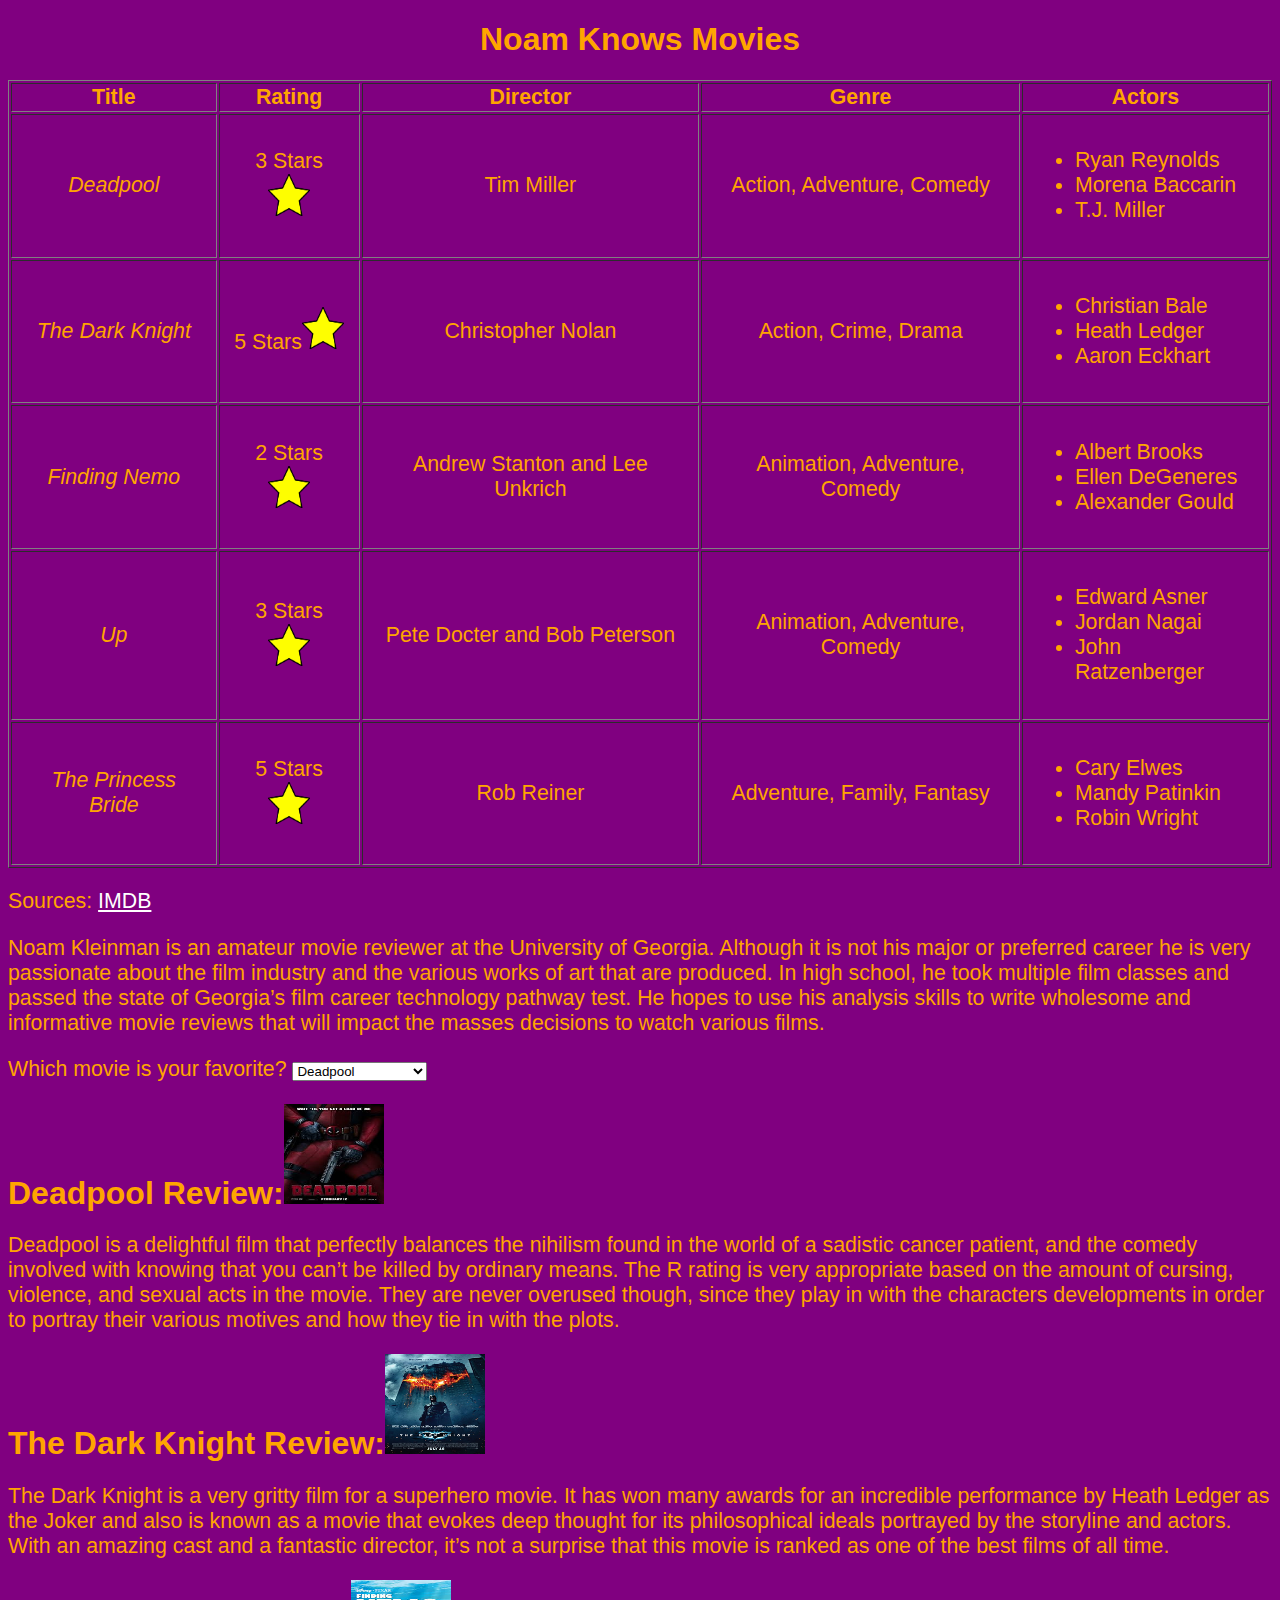
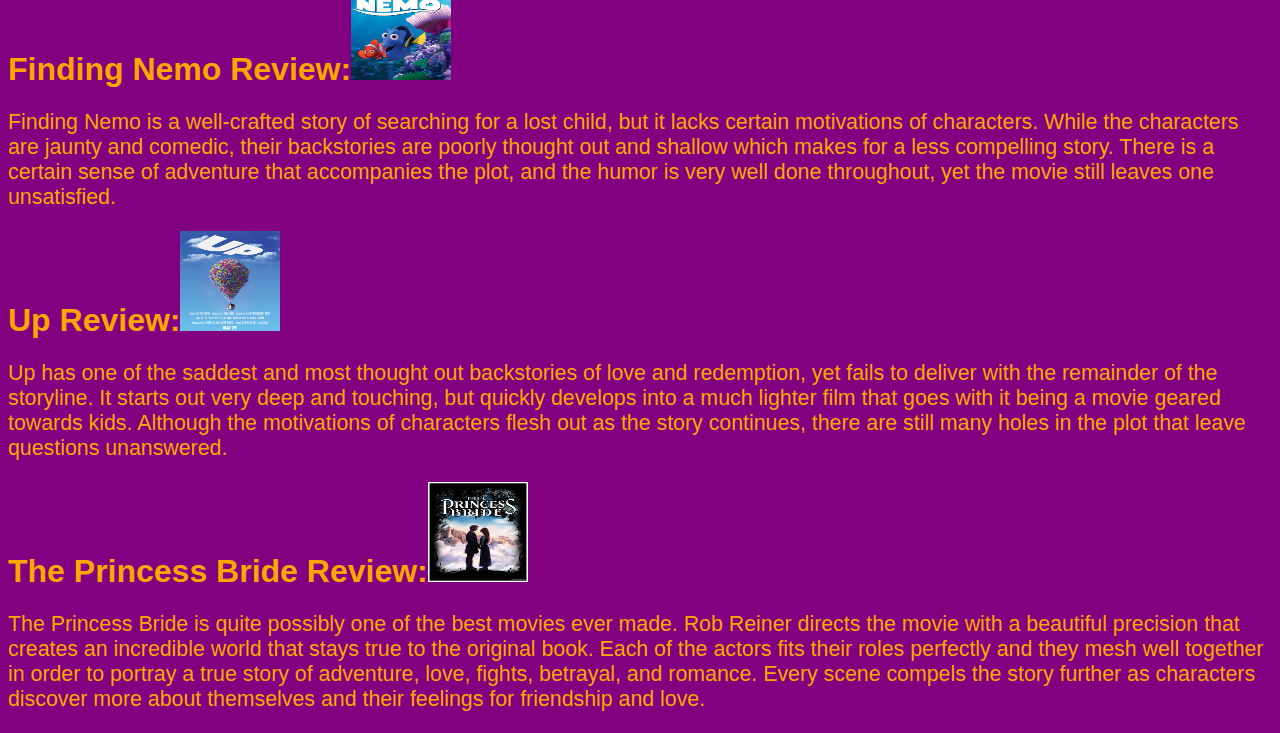
<file: index.html>
<!DOCTYPE HTML PUBLIC "-//W3C//DTD HTML 4.01//EN"
"http://www.w3.org/TR/html4/strict.dtd">
<HTML>
	<HEAD> 
	<META http-equiv="Content-Type" content="text/html; charset=utf-8">
	<Title> Noam's Movie Reviews </title> 
<style type="text/css">
h1 {font-family:Arial;color:orange}
P {font-family:Arial;font-size:16pt;color:orange;wrap}
Body {background-color:purple}
table {font-family:Arial;font-size:16pt;color:orange}
td {padding:12px}
a {color:white}
</style></head>	
<body>
<div style="text-align:center">
<h1> 
Noam Knows Movies </h1>
<table border=1>

<tr>
<th>Title</th><th>Rating</th><th>Director</th><th>Genre</th>
<th>Actors</th>
</tr>
<tr>
<td><div style="font-style:italic">Deadpool</div></td><td>3 Stars <IMG src="star.png" alt="Rating" height="42" width="42"></td><td>Tim Miller</td><td>Action, Adventure, Comedy</td><td><div style="text-align:left"><ul> <li>Ryan Reynolds</li>
<li>Morena Baccarin</li><li>T.J. Miller</li></ul></div> </td>
</tr>
<tr>
<td><div style="font-style:italic">The Dark Knight</div></td><td>5 Stars<Img src="star.png" alt="Rating" height="42" width="42"></td><td>Christopher Nolan</td><td>Action, Crime, Drama</td><td><div style="text-align:left"><ul><li>Christian Bale</li><li>Heath Ledger</li><li>Aaron Eckhart</li></ul></div></td>
</tr> 
<tr>
<td><div style="font-style:italic">Finding Nemo</div></td><td>2 Stars <IMG src="star.png" alt="Rating" height="42" width="42"></td><td>Andrew Stanton and Lee Unkrich</td><td>Animation, Adventure, Comedy</td><td><div style="text-align:left"><ul> <li>Albert Brooks</li>
<li>Ellen DeGeneres</li><li>Alexander Gould</li></ul></div> </td>
</tr>
<tr>
<td><div style="font-style:italic">Up</div></td><td>3 Stars <IMG src="star.png" alt="Rating" height="42" width="42"></td><td>Pete Docter and Bob Peterson</td><td>Animation, Adventure, Comedy</td><td><div style="text-align:left"><ul> <li>Edward Asner</li>
<li>Jordan Nagai</li><li>John Ratzenberger</li></ul></div> </td>
</tr>
<tr>
<td><div style="font-style:italic">The Princess Bride</div></td><td>5 Stars <IMG src="star.png" alt="Rating" height="42" width="42"></td><td>Rob Reiner</td><td>Adventure, Family, Fantasy</td><td><div style="text-align:left"><ul> <li>Cary Elwes</li>
<li>Mandy Patinkin</li><li>Robin Wright</li></ul></div> </td>
</tr>
</table>
</div>
<p> Sources: <A href="IMDB.html"> IMDB</a></P>
<p> Noam Kleinman is an amateur movie reviewer at the University of Georgia. Although it is not his major or preferred career he is very passionate about the film industry and the various works of art that are produced. In high school, he took multiple film classes and passed the state of Georgia’s film career technology pathway test. He hopes to use his analysis skills to write wholesome and informative movie reviews that will impact the masses decisions to watch various films.</p>
<p> Which movie is your favorite? <select>
	<option value="Deadpool">Deadpool</option>
	<option value="The Dark Knight">The Dark Knight</option>
	<option value="Finding Nemo">Finding Nemo</option>
	<option value="Up">Up</option>
	<option value="The Princess Bride">The Princess Bride</option>
</select> </p>
<h1> Deadpool Review:<IMG src="deadpool.jpg" alt="Deadpool" height="100" width="100"></h1><p>Deadpool is a delightful film that perfectly balances the nihilism found in the world of a sadistic cancer patient, and the comedy involved with knowing that you can’t be killed by ordinary means. The R rating is very appropriate based on the amount of cursing, violence, and sexual acts in the movie. They are never overused though, since they play in with the characters developments in order to portray their various motives and how they tie in with the plots.</p>
<h1> The Dark Knight Review:<IMG src="thedarkknight.jpg" alt="The Dark Knight" height="100" width="100"></h1><p>The Dark Knight is a very gritty film for a superhero movie. It has won many awards for an incredible performance by Heath Ledger as the Joker and also is known as a movie that evokes deep thought for its philosophical ideals portrayed by the storyline and actors. With an amazing cast and a fantastic director, it’s not a surprise that this movie is ranked as one of the best films of all time.</p>
<h1> Finding Nemo Review:<IMG src="findingnemo.jpg" alt="Finding Nemo" height="100" width="100"></h1><p>Finding Nemo is a well-crafted story of searching for a lost child, but it lacks certain motivations of characters. While the characters are jaunty and comedic, their backstories are poorly thought out and shallow which makes for a less compelling story. There is a certain sense of adventure that accompanies the plot, and the humor is very well done throughout, yet the movie still leaves one unsatisfied.</p>
<h1> Up Review:<IMG src="up.jpg" alt="Up" height="100" width="100"></h1><p>Up has one of the saddest and most thought out backstories of love and redemption, yet fails to deliver with the remainder of the storyline. It starts out very deep and touching, but quickly develops into a much lighter film that goes with it being a movie geared towards kids. Although the motivations of characters flesh out as the story continues, there are still many holes in the plot that leave questions unanswered.</p>
<h1> The Princess Bride Review:<IMG src="theprincessbride.jpg" alt="The Princess Bride" height="100" width="100"></h1><p>The Princess Bride is quite possibly one of the best movies ever made. Rob Reiner directs the movie with a beautiful precision that creates an incredible world that stays true to the original book. Each of the actors fits their roles perfectly and they mesh well together in order to portray a true story of adventure, love, fights, betrayal, and romance. Every scene compels the story further as characters discover more about themselves and their feelings for friendship and love. </p>
</body></html>
</file>
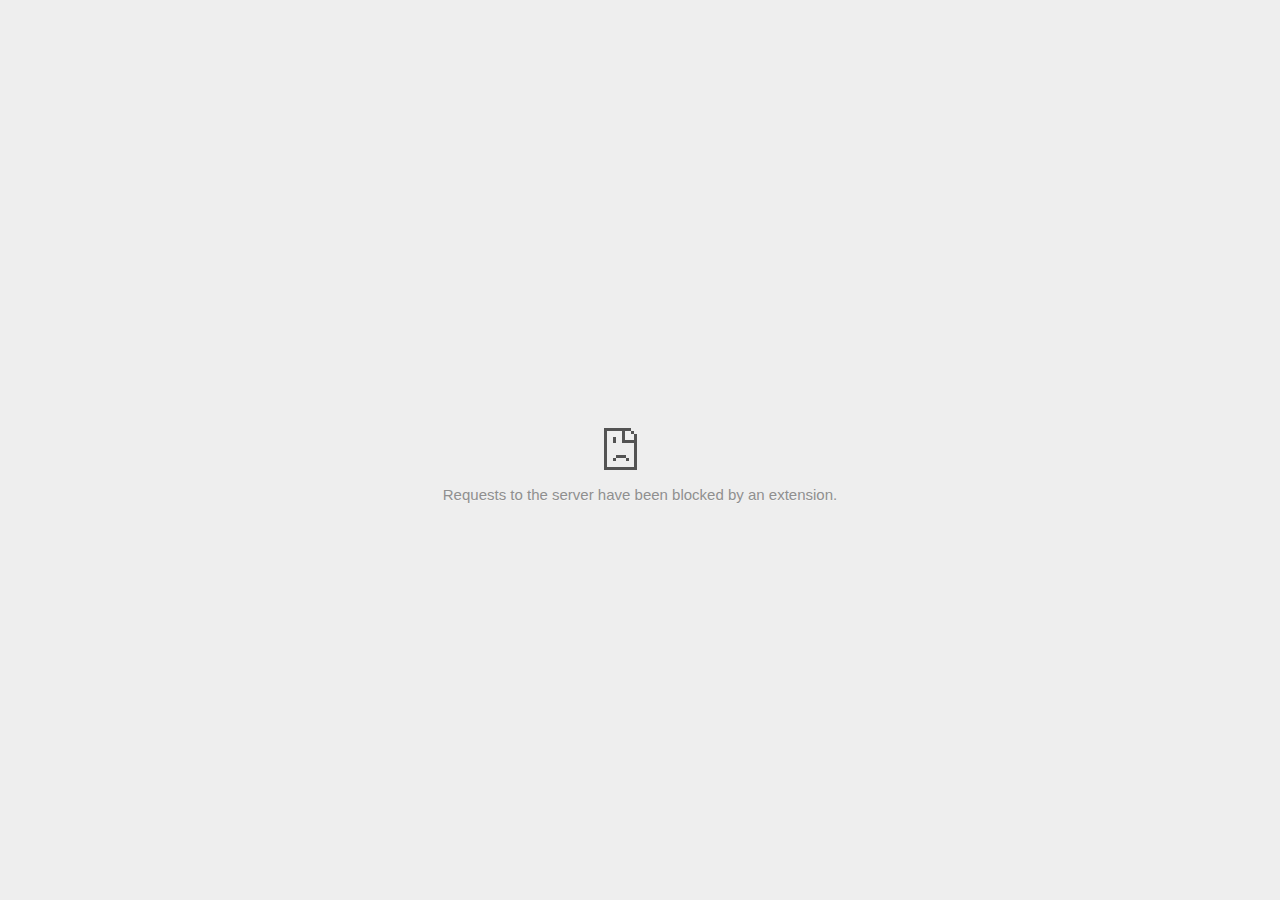
<file: IMDb - Movies, TV and Celebrities - IMDb_files/iu3.html>
<!DOCTYPE html>
<!-- saved from url=(0028)data:text/html,chromewebdata -->
<html dir="ltr" lang="en" subframe="" i18n-processed=""><head><meta http-equiv="Content-Type" content="text/html; charset=UTF-8">
  
  <meta name="viewport" content="width=device-width, initial-scale=1.0,
                                 maximum-scale=1.0, user-scalable=no">
  <title>s.amazon-adsystem.com</title>
  <style>/* Copyright 2017 The Chromium Authors. All rights reserved.
 * Use of this source code is governed by a BSD-style license that can be
 * found in the LICENSE file. */

a {
  color: rgb(88, 88, 88);
}

body {
  background-color: rgb(247, 247, 247);
  color: rgb(100, 100, 100);
}

#details-button {
  background: inherit;
  border: 0;
  float: none;
  margin: 0;
  padding: 10px 0;
  text-transform: uppercase;
}

.hidden {
  display: none;
}

html {
  -webkit-text-size-adjust: 100%;
  font-size: 125%;
}

.icon {
  background-repeat: no-repeat;
  background-size: 100%;
}</style>
  <style>/* Copyright 2014 The Chromium Authors. All rights reserved.
   Use of this source code is governed by a BSD-style license that can be
   found in the LICENSE file. */

button {
  border: 0;
  border-radius: 2px;
  box-sizing: border-box;
  color: #fff;
  cursor: pointer;
  float: right;
  font-size: .875em;
  margin: 0;
  padding: 10px 24px;
  transition: box-shadow 200ms cubic-bezier(0.4, 0, 0.2, 1);
  user-select: none;
}

[dir='rtl'] button {
  float: left;
}

.bad-clock button,
.captive-portal button,
.main-frame-blocked button,
.neterror button,
.offline button,
.ssl button {
  background: rgb(66, 133, 244);
}

button:active {
  background: rgb(50, 102, 213);
  outline: 0;
}

button:hover {
  box-shadow: 0 1px 3px rgba(0, 0, 0, .50);
}

#debugging {
  display: inline;
  overflow: auto;
}

.debugging-content {
  line-height: 1em;
  margin-bottom: 0;
  margin-top: 1em;
}

.debugging-content-fixed-width {
  display: block;
  font-family: monospace;
  font-size: 1.2em;
  margin-top: 0.5em;
}

.debugging-title {
  font-weight: bold;
}

#details {
  color: #696969;
  margin: 0 0 50px;
}

#details p:not(:first-of-type) {
  margin-top: 20px;
}

#details-button:hover {
  box-shadow: inherit;
  text-decoration: underline;
}

.error-code {
  color: #646464;
  font-size: .86667em;
  text-transform: uppercase;
}

#error-debugging-info {
  font-size: 0.8em;
}

h1 {
  color: #333;
  font-size: 1.6em;
  font-weight: normal;
  line-height: 1.25em;
  margin-bottom: 16px;
}

h2 {
  font-size: 1.2em;
  font-weight: normal;
}

.icon {
  height: 72px;
  margin: 0 0 40px;
  width: 72px;
}

input[type=checkbox] {
  opacity: 0;
}

input[type=checkbox]:focus ~ .checkbox {
  outline: -webkit-focus-ring-color auto 5px;
}

.interstitial-wrapper {
  box-sizing: border-box;
  font-size: 1em;
  line-height: 1.6em;
  margin: 14vh auto 0;
  max-width: 600px;
  width: 100%;
}

#main-message > p {
  display: inline;
}

#extended-reporting-opt-in {
  font-size: .875em;
  margin-top: 39px;
}

#extended-reporting-opt-in label {
  position: relative;
  display: flex;
  align-items: flex-start;
}

.nav-wrapper {
  margin-top: 51px;
}

.nav-wrapper::after {
  clear: both;
  content: '';
  display: table;
  width: 100%;
}

.small-link {
  color: #696969;
  font-size: .875em;
}

.checkboxes {
  flex: 0 0 24px;
}

.checkbox {
  background: transparent;
  border: 1px solid white;
  border-radius: 2px;
  display: block;
  height: 14px;
  left: 0;
  position: absolute;
  right: 0;
  top: 3px;
  width: 14px;
}

.checkbox::before {
  background: transparent;
  border: 2px solid white;
  border-right-width: 0;
  border-top-width: 0;
  content: '';
  height: 4px;
  left: 2px;
  opacity: 0;
  position: absolute;
  top: 3px;
  transform: rotate(-45deg);
  width: 9px;
}

input[type=checkbox]:checked ~ .checkbox::before {
  opacity: 1;
}

@media (max-width: 700px) {
  .interstitial-wrapper {
    padding: 0 10%;
  }

  #error-debugging-info {
    overflow: auto;
  }
}

@media (max-height: 600px) {
  .error-code {
    margin-top: 10px;
  }
}

@media (max-width: 420px) {
  button,
  [dir='rtl'] button,
  .small-link {
    float: none;
    font-size: .825em;
    font-weight: 400;
    margin: 0;
    text-transform: uppercase;
    width: 100%;
  }

  #details {
    margin: 20px 0 20px 0;
  }

  #details p:not(:first-of-type) {
    margin-top: 10px;
  }

  #details-button {
    display: block;
    margin-top: 20px;
    text-align: center;
    width: 100%;
  }

  .interstitial-wrapper {
    padding: 0 5%;
  }

  #extended-reporting-opt-in {
    margin-top: 24px;
  }

  .nav-wrapper {
    margin-top: 30px;
  }
}

/**
 * Mobile specific styling.
 * Navigation buttons are anchored to the bottom of the screen.
 * Details message replaces the top content in its own scrollable area.
 */

@media (max-width: 420px) {
  #details-button {
    border: 0;
    margin: 28px 0 0;
  }

  .secondary-button {
    -webkit-margin-end: 0;
    margin-top: 16px;
  }
}

/* Fixed nav. */
@media (min-width: 240px) and (max-width: 420px) and
       (min-height: 401px),
       (min-width: 421px) and (min-height: 240px) and
       (max-height: 560px) {
  body .nav-wrapper {
    background: #f7f7f7;
    bottom: 0;
    box-shadow: 0 -22px 40px rgb(247, 247, 247);
    margin: 0;
    max-width: 736px;
    padding-left: 0px;
    padding-right: 48px;
    position: fixed;
    z-index: 2;
  }

  .interstitial-wrapper {
    max-width: 736px;
  }

  #details,
  #main-content {
    padding-bottom: 40px;
  }

  #details {
    padding-top: 5.5vh;
  }
}

@media (max-width: 420px) and (orientation: portrait),
       (max-height: 560px) {
  body {
    margin: 0 auto;
  }

  button,
  [dir='rtl'] button,
  button.small-link {
    font-family: Roboto-Regular,Helvetica;
    font-size: .933em;
    font-weight: 600;
    margin: 6px 0;
    text-transform: uppercase;
    transform: translatez(0);
  }

  .nav-wrapper {
    box-sizing: border-box;
    padding-bottom: 8px;
    width: 100%;
  }

  .error-code {
    margin-top: 0;
  }

  #details {
    box-sizing: border-box;
    height: auto;
    margin: 0;
    opacity: 1;
    transition: opacity 250ms cubic-bezier(0.4, 0, 0.2, 1);
  }

  #details.hidden,
  #main-content.hidden {
    display: block;
    height: 0;
    opacity: 0;
    overflow: hidden;
    padding-bottom: 0;
    transition: none;
  }

  #details-button {
    padding-bottom: 16px;
    padding-top: 16px;
  }

  h1 {
    font-size: 1.5em;
    margin-bottom: 8px;
  }

  .icon {
    margin-bottom: 5.69vh;
  }

  .interstitial-wrapper {
    box-sizing: border-box;
    margin: 7vh auto 12px;
    padding: 0 24px;
    position: relative;
  }

  .interstitial-wrapper p {
    font-size: .95em;
    line-height: 1.61em;
    margin-top: 8px;
  }

  #main-content {
    margin: 0;
    transition: opacity 100ms cubic-bezier(0.4, 0, 0.2, 1);
  }

  .small-link {
    border: 0;
  }

  .suggested-left > #control-buttons,
  .suggested-right > #control-buttons {
    float: none;
    margin: 0;
  }
}

@media (min-width: 421px) and (min-height: 500px) and (max-height: 560px) {
  .interstitial-wrapper {
    margin-top: 10vh;
  }
}

@media (min-height: 400px) and (orientation:portrait) {
  .interstitial-wrapper {
    margin-bottom: 145px;
  }
}

@media (min-height: 299px) {
  .nav-wrapper {
    padding-bottom: 16px;
  }
}

@media (min-height: 500px) and (max-height: 650px) and (max-width: 414px) and
       (orientation: portrait) {
  .interstitial-wrapper {
    margin-top: 7vh;
  }
}

@media (min-height: 650px) and (max-width: 414px) and (orientation: portrait) {
  .interstitial-wrapper {
    margin-top: 10vh;
  }
}

/* Small mobile screens. No fixed nav. */
@media (max-height: 400px) and (orientation: portrait),
       (max-height: 239px) and (orientation: landscape),
       (max-width: 419px) and (max-height: 399px) {
  .interstitial-wrapper {
    display: flex;
    flex-direction: column;
    margin-bottom: 0;
  }

  #details {
    flex: 1 1 auto;
    order: 0;
  }

  #main-content {
    flex: 1 1 auto;
    order: 0;
  }

  .nav-wrapper {
    flex: 0 1 auto;
    margin-top: 8px;
    order: 1;
    padding-left: 0;
    padding-right: 0;
    position: relative;
    width: 100%;
  }
}

@media (max-width: 239px) and (orientation: portrait) {
  .nav-wrapper {
    padding-left: 0;
    padding-right: 0;
  }
}
</style>
  <style>/* Copyright 2013 The Chromium Authors. All rights reserved.
 * Use of this source code is governed by a BSD-style license that can be
 * found in the LICENSE file. */

/* Don't use the main frame div when the error is in a subframe. */
html[subframe] #main-frame-error {
  display: none;
}

/* Don't use the subframe error div when the error is in a main frame. */
html:not([subframe]) #sub-frame-error {
  display: none;
}

#diagnose-button {
  -webkit-margin-start: 0;
  float: none;
  margin-bottom: 10px;
  margin-top: 20px;
}

h1 {
  margin-top: 0;
  word-wrap: break-word;
}

h1 span {
  font-weight: 500;
}

h2 {
  color: #666;
  font-size: 1.2em;
  font-weight: normal;
  margin: 10px 0;
}

a {
  color: rgb(17, 85, 204);
  text-decoration: none;
}

.icon {
  -webkit-user-select: none;
  display: inline-block;
}

.icon-generic {
  /**
   * Can't access chrome://theme/IDR_ERROR_NETWORK_GENERIC from an untrusted
   * renderer process, so embed the resource manually.
   */
  content: -webkit-image-set(
      url([data-uri]) 1x,
      url([data-uri]) 2x);
}

.icon-offline {
  content: -webkit-image-set(
      url([data-uri]) 1x,
      url([data-uri]) 2x);
  position: relative;
}

.icon-disabled {
  content: -webkit-image-set(
      url([data-uri]) 1x,
      url([data-uri]) 2x);
  width: 112px;
}

.error-code {
  display: block;
  font-size: .8em;
}

#content-top {
  margin: 20px;
}

#help-box-inner {
  background-color: #f9f9f9;
  border-top: 1px solid #EEE;
  color: #444;
  padding: 20px;
  text-align: start;
}

.hidden {
  display: none;
}

#suggestion {
  margin-top: 15px;
}

#suggestions-list p {
  -webkit-margin-after: 0;
}

#suggestions-list ul {
  margin-top: 0;
}

.single-suggestion {
  list-style-type: none;
  padding-left: 0;
}

#short-suggestion {
  margin-top: 5px;
}

#sub-frame-error-details {

  color: #8F8F8F;

  /* Not done on mobile for performance reasons. */
  text-shadow: 0 1px 0 rgba(255,255,255,0.3);

}

[jscontent=hostName],
[jscontent=failedUrl] {
  overflow-wrap: break-word;
}

#search-container {
  /* Prevents a space between controls. */
  display: flex;
  margin-top: 20px;
}

#search-box {
  border: 1px solid #cdcdcd;
  flex-grow: 1;
  font-size: 1em;
  height: 26px;
  margin-right: 0;
  padding: 1px 9px;
}

#search-box:focus {
  border: 1px solid rgb(93, 154, 255);
  outline: none;
}

#search-button {
  border: none;
  border-bottom-left-radius: 0;
  border-top-left-radius: 0;
  box-shadow: none;
  display: flex;
  height: 30px;
  margin: 0;
  padding: 0;
  width: 60px;
}

#search-image {
  content:
      -webkit-image-set(
          url([data-uri]) 1x,
          url([data-uri]) 2x);
  margin: auto;
}

.secondary-button {
  -webkit-margin-end: 16px;
  background: #d9d9d9;
  color: #696969;
}

.snackbar {
  background: #323232;
  border-radius: 2px;
  bottom: 24px;
  box-sizing: border-box;
  color: #fff;
  font-size: .87em;
  left: 24px;
  max-width: 568px;
  min-width: 288px;
  opacity: 0;
  padding: 16px 24px 12px;
  position: fixed;
  transform: translateY(90px);
  will-change: opacity, transform;
  z-index: 999;
}

.snackbar-show {
  -webkit-animation:
    show-snackbar .25s cubic-bezier(0.0, 0.0, 0.2, 1) forwards,
    hide-snackbar .25s cubic-bezier(0.4, 0.0, 1, 1) forwards 5s;
}

@-webkit-keyframes show-snackbar {
  100% {
    opacity: 1;
    transform: translateY(0);
  }
}

@-webkit-keyframes hide-snackbar {
  0% {
    opacity: 1;
    transform: translateY(0);
  }
  100% {
    opacity: 0;
    transform: translateY(90px);
  }
}

.suggestions {
  margin-top: 18px;
}

.suggestion-header {
  font-weight: bold;
  margin-bottom: 4px;
}

.suggestion-body {
  color: #777;
}

/* Increase line height at higher resolutions. */
@media (min-width: 641px) and (min-height: 641px) {
  #help-box-inner {
    line-height: 18px;
  }
}

/* Decrease padding at low sizes. */
@media (max-width: 640px), (max-height: 640px) {
  h1 {
    margin: 0 0 15px;
  }
  #content-top {
    margin: 15px;
  }
  #help-box-inner {
    padding: 20px;
  }
  .suggestions {
    margin-top: 10px;
  }
  .suggestion-header {
    margin-bottom: 0;
  }
}

/* Don't allow overflow when in a subframe. */
html[subframe] body {
  overflow: hidden;
}

#sub-frame-error {
  -webkit-align-items: center;
  background-color: #DDD;
  display: -webkit-flex;
  -webkit-flex-flow: column;
  height: 100%;
  -webkit-justify-content: center;
  left: 0;
  position: absolute;
  text-align: center;
  top: 0;
  transition: background-color .2s ease-in-out;
  width: 100%;
}

#sub-frame-error:hover {
  background-color: #EEE;
}

#sub-frame-error .icon-generic {
  margin: 0 0 16px;
}

#sub-frame-error-details {
  margin: 0 10px;
  text-align: center;
  visibility: hidden;
}

/* Show details only when hovering. */
#sub-frame-error:hover #sub-frame-error-details {
  visibility: visible;
}

/* If the iframe is too small, always hide the error code. */
/* TODO(mmenke): See if overflow: no-display works better, once supported. */
@media (max-width: 200px), (max-height: 95px) {
  #sub-frame-error-details {
    display: none;
  }
}

/* Adjust icon for small embedded frames in apps. */
@media (max-height: 100px) {
  #sub-frame-error .icon-generic {
    height: auto;
    margin: 0;
    padding-top: 0;
    width: 25px;
  }
}

/* details-button is special; it's a <button> element that looks like a link. */
#details-button {
  box-shadow: none;
  min-width: 0;
}

/* Styles for platform dependent separation of controls and details button. */
.suggested-left > #control-buttons,
.suggested-left #stale-load-button,
.suggested-right > #details-button {
  float: left;
}

.suggested-right > #control-buttons,
.suggested-right #stale-load-button,
.suggested-left > #details-button {
  float: right;
}

.suggested-left .secondary-button {
  -webkit-margin-end: 0px;
  -webkit-margin-start: 16px;
}

#details-button.singular {
  float: none;
}

/* download-button shows both icon and text. */
#download-button {
  box-shadow: none;
  position: relative;
}

#download-button:before {
  -webkit-margin-end: 4px;
  background: -webkit-image-set(
      url([data-uri]) 1x,
      url([data-uri]) 2x)
    no-repeat;
  content: '';
  display: inline-block;
  width: 24px;
  height: 24px;
  vertical-align: middle;
}

#download-button:disabled {
  background: rgb(180, 206, 249);
  color: rgb(255, 255, 255);
}

#buttons::after {
  clear: both;
  content: '';
  display: block;
  width: 100%;
}

/* Offline page */
.offline {
  transition: -webkit-filter 1.5s cubic-bezier(0.65, 0.05, 0.36, 1),
              background-color 1.5s cubic-bezier(0.65, 0.05, 0.36, 1);
  will-change: -webkit-filter, background-color;
}

.offline #main-message > p {
  display: none;
}

.offline.inverted {
  -webkit-filter: invert(100%);
  background-color: #000;
}

.offline .interstitial-wrapper {
  color: #2b2b2b;
  font-size: 1em;
  line-height: 1.55;
  margin: 0 auto;
  max-width: 600px;
  padding-top: 100px;
  width: 100%;
}

.offline .runner-container {
  direction: ltr;
  height: 150px;
  max-width: 600px;
  overflow: hidden;
  position: absolute;
  top: 35px;
  width: 44px;
}

.offline .runner-canvas {
  height: 150px;
  max-width: 600px;
  opacity: 1;
  overflow: hidden;
  position: absolute;
  top: 0;
  z-index: 2;
}

.offline .controller {
  background: rgba(247,247,247, .1);
  height: 100vh;
  left: 0;
  position: absolute;
  top: 0;
  width: 100vw;
  z-index: 1;
}

#offline-resources {
  display: none;
}

@media (max-width: 420px) {
  .suggested-left > #control-buttons,
  .suggested-right > #control-buttons {
    float: none;
  }

  .snackbar {
    left: 0;
    bottom: 0;
    width: 100%;
    border-radius: 0;
  }
}

@media (max-height: 350px) {
  h1 {
    margin: 0 0 15px;
  }

  .icon-offline {
    margin: 0 0 10px;
  }

  .interstitial-wrapper {
    margin-top: 5%;
  }

  .nav-wrapper {
    margin-top: 30px;
  }
}

@media (min-width: 420px) and (max-width: 736px) and
       (min-height: 240px) and (max-height: 420px) and
       (orientation:landscape) {
  .interstitial-wrapper {
    margin-bottom: 100px;
  }
}

@media (min-height: 240px) and (orientation: landscape) {
  .offline .interstitial-wrapper {
    margin-bottom: 90px;
  }

  .icon-offline {
    margin-bottom: 20px;
  }
}

@media (max-height: 320px) and (orientation: landscape) {
  .icon-offline {
    margin-bottom: 0;
  }

  .offline .runner-container {
    top: 10px;
  }
}

@media (max-width: 240px) {
  button {
    padding-left: 12px;
    padding-right: 12px;
  }

  .interstitial-wrapper {
    overflow: inherit;
    padding: 0 8px;
  }
}

@media (max-width: 120px) {
  button {
    width: auto;
  }
}

.arcade-mode,
.arcade-mode .runner-container,
.arcade-mode .runner-canvas {
  max-width: 100%;
  overflow: hidden;
}

.arcade-mode #buttons,
.arcade-mode #main-content {
  opacity: 0;
  overflow: hidden;
}

.arcade-mode .interstitial-wrapper {
  height: 100vh;
  max-width: 100%;
  overflow: hidden;
}

.arcade-mode .runner-container {
  left: 0;
  margin: auto;
  right: 0;
  transform-origin: top center;
  transition: transform 250ms cubic-bezier(0.4, 0.0, 1, 1) .4s;
  z-index: 2;
}
</style>
  <script>// Copyright 2017 The Chromium Authors. All rights reserved.
// Use of this source code is governed by a BSD-style license that can be
// found in the LICENSE file.

// This is the shared code for security interstitials. It is used for both SSL
// interstitials and Safe Browsing interstitials.

// Should match security_interstitials::SecurityInterstitialCommands
/** @enum| {string} */
var SecurityInterstitialCommandId = {
  CMD_DONT_PROCEED: 0,
  CMD_PROCEED: 1,
  // Ways for user to get more information
  CMD_SHOW_MORE_SECTION: 2,
  CMD_OPEN_HELP_CENTER: 3,
  CMD_OPEN_DIAGNOSTIC: 4,
  // Primary button actions
  CMD_RELOAD: 5,
  CMD_OPEN_DATE_SETTINGS: 6,
  CMD_OPEN_LOGIN: 7,
  // Safe Browsing Extended Reporting
  CMD_DO_REPORT: 8,
  CMD_DONT_REPORT: 9,
  CMD_OPEN_REPORTING_PRIVACY: 10,
  CMD_OPEN_WHITEPAPER: 11,
  // Report a phishing error.
  CMD_REPORT_PHISHING_ERROR: 12
};

var HIDDEN_CLASS = 'hidden';

/**
 * A convenience method for sending commands to the parent page.
 * @param {string} cmd  The command to send.
 */
function sendCommand(cmd) {
// 
  window.domAutomationController.send(cmd);
// 
// 
}

/**
 * Call this to stop clicks on <a href="#"> links from scrolling to the top of
 * the page (and possibly showing a # in the link).
 */
function preventDefaultOnPoundLinkClicks() {
  document.addEventListener('click', function(e) {
    var anchor = findAncestor(/** @type {Node} */ (e.target), function(el) {
      return el.tagName == 'A';
    });
    // Use getAttribute() to prevent URL normalization.
    if (anchor && anchor.getAttribute('href') == '#')
      e.preventDefault();
  });
}
</script>
  <script>// Copyright 2015 The Chromium Authors. All rights reserved.
// Use of this source code is governed by a BSD-style license that can be
// found in the LICENSE file.

var mobileNav = false;

/**
 * For small screen mobile the navigation buttons are moved
 * below the advanced text.
 */
function onResize() {
  var helpOuterBox = document.querySelector('#details');
  var mainContent = document.querySelector('#main-content');
  var mediaQuery = '(min-width: 240px) and (max-width: 420px) and ' +
      '(min-height: 401px), ' +
      '(max-height: 560px) and (min-height: 240px) and ' +
      '(min-width: 421px)';

  var detailsHidden = helpOuterBox.classList.contains(HIDDEN_CLASS);
  var runnerContainer = document.querySelector('.runner-container');

  // Check for change in nav status.
  if (mobileNav != window.matchMedia(mediaQuery).matches) {
    mobileNav = !mobileNav;

    // Handle showing the top content / details sections according to state.
    if (mobileNav) {
      mainContent.classList.toggle(HIDDEN_CLASS, !detailsHidden);
      helpOuterBox.classList.toggle(HIDDEN_CLASS, detailsHidden);
      if (runnerContainer) {
        runnerContainer.classList.toggle(HIDDEN_CLASS, !detailsHidden);
      }
    } else if (!detailsHidden) {
      // Non mobile nav with visible details.
      mainContent.classList.remove(HIDDEN_CLASS);
      helpOuterBox.classList.remove(HIDDEN_CLASS);
      if (runnerContainer) {
        runnerContainer.classList.remove(HIDDEN_CLASS);
      }
    }
  }
}

function setupMobileNav() {
  window.addEventListener('resize', onResize);
  onResize();
}

document.addEventListener('DOMContentLoaded', setupMobileNav);
</script>
  <script>// Copyright 2013 The Chromium Authors. All rights reserved.
// Use of this source code is governed by a BSD-style license that can be
// found in the LICENSE file.

function toggleHelpBox() {
  var helpBoxOuter = document.getElementById('details');
  helpBoxOuter.classList.toggle(HIDDEN_CLASS);
  var detailsButton = document.getElementById('details-button');
  if (helpBoxOuter.classList.contains(HIDDEN_CLASS))
    detailsButton.innerText = detailsButton.detailsText;
  else
    detailsButton.innerText = detailsButton.hideDetailsText;

  // Details appears over the main content on small screens.
  if (mobileNav) {
    document.getElementById('main-content').classList.toggle(HIDDEN_CLASS);
    var runnerContainer = document.querySelector('.runner-container');
    if (runnerContainer) {
      runnerContainer.classList.toggle(HIDDEN_CLASS);
    }
  }
}

function diagnoseErrors() {
// 
    if (window.errorPageController)
      errorPageController.diagnoseErrorsButtonClick();
// 
// 
}

// Subframes use a different layout but the same html file.  This is to make it
// easier to support platforms that load the error page via different
// mechanisms (Currently just iOS).
if (window.top.location != window.location)
  document.documentElement.setAttribute('subframe', '');

// Re-renders the error page using |strings| as the dictionary of values.
// Used by NetErrorTabHelper to update DNS error pages with probe results.
function updateForDnsProbe(strings) {
  var context = new JsEvalContext(strings);
  jstProcess(context, document.getElementById('t'));
}

// Given the classList property of an element, adds an icon class to the list
// and removes the previously-
function updateIconClass(classList, newClass) {
  var oldClass;

  if (classList.hasOwnProperty('last_icon_class')) {
    oldClass = classList['last_icon_class'];
    if (oldClass == newClass)
      return;
  }

  classList.add(newClass);
  if (oldClass !== undefined)
    classList.remove(oldClass);

  classList['last_icon_class'] = newClass;

  if (newClass == 'icon-offline') {
    document.body.classList.add('offline');
    new Runner('.interstitial-wrapper');
  } else {
    document.body.classList.add('neterror');
  }
}

// Does a search using |baseSearchUrl| and the text in the search box.
function search(baseSearchUrl) {
  var searchTextNode = document.getElementById('search-box');
  document.location = baseSearchUrl + searchTextNode.value;
  return false;
}

// Use to track clicks on elements generated by the navigation correction
// service.  If |trackingId| is negative, the element does not come from the
// correction service.
function trackClick(trackingId) {
  // This can't be done with XHRs because XHRs are cancelled on navigation
  // start, and because these are cross-site requests.
  if (trackingId >= 0 && errorPageController)
    errorPageController.trackClick(trackingId);
}

// Called when an <a> tag generated by the navigation correction service is
// clicked.  Separate function from trackClick so the resources don't have to
// be updated if new data is added to jstdata.
function linkClicked(jstdata) {
  trackClick(jstdata.trackingId);
}

// Implements button clicks.  This function is needed during the transition
// between implementing these in trunk chromium and implementing them in
// iOS.
function reloadButtonClick(url) {
  if (window.errorPageController) {
    errorPageController.reloadButtonClick();
  } else {
    location = url;
  }
}

function showSavedCopyButtonClick() {
  if (window.errorPageController) {
    errorPageController.showSavedCopyButtonClick();
  }
}

function downloadButtonClick() {
  if (window.errorPageController) {
    errorPageController.downloadButtonClick();
    var downloadButton = document.getElementById('download-button');
    downloadButton.disabled = true;
    downloadButton.textContent = downloadButton.disabledText;
  }
}

function detailsButtonClick() {
  if (window.errorPageController)
    errorPageController.detailsButtonClick();
}

/**
 * Replace the reload button with the Google cached copy suggestion.
 */
function setUpCachedButton(buttonStrings) {
  var reloadButton = document.getElementById('reload-button');

  reloadButton.textContent = buttonStrings.msg;
  var url = buttonStrings.cacheUrl;
  var trackingId = buttonStrings.trackingId;
  reloadButton.onclick = function(e) {
    e.preventDefault();
    trackClick(trackingId);
    if (window.errorPageController) {
      errorPageController.trackCachedCopyButtonClick();
    }
    location = url;
  };
  reloadButton.style.display = '';
  document.getElementById('control-buttons').hidden = false;
}

var primaryControlOnLeft = true;
// 

function onDocumentLoad() {
  var controlButtonDiv = document.getElementById('control-buttons');
  var reloadButton = document.getElementById('reload-button');
  var detailsButton = document.getElementById('details-button');
  var showSavedCopyButton = document.getElementById('show-saved-copy-button');
  var downloadButton = document.getElementById('download-button');

  var reloadButtonVisible = loadTimeData.valueExists('reloadButton') &&
      loadTimeData.getValue('reloadButton').msg;
  var showSavedCopyButtonVisible =
      loadTimeData.valueExists('showSavedCopyButton') &&
      loadTimeData.getValue('showSavedCopyButton').msg;
  var downloadButtonVisible =
      loadTimeData.valueExists('downloadButton') &&
      loadTimeData.getValue('downloadButton').msg;

  var primaryButton, secondaryButton;
  if (showSavedCopyButton.primary) {
    primaryButton = showSavedCopyButton;
    secondaryButton = reloadButton;
  } else {
    primaryButton = reloadButton;
    secondaryButton = showSavedCopyButton;
  }

  // Sets up the proper button layout for the current platform.
  if (primaryControlOnLeft) {
    buttons.classList.add('suggested-left');
    controlButtonDiv.insertBefore(secondaryButton, primaryButton);
  } else {
    buttons.classList.add('suggested-right');
    controlButtonDiv.insertBefore(primaryButton, secondaryButton);
  }

  // Check for Google cached copy suggestion.
  if (loadTimeData.valueExists('cacheButton')) {
    setUpCachedButton(loadTimeData.getValue('cacheButton'));
  }

  if (reloadButton.style.display == 'none' &&
      showSavedCopyButton.style.display == 'none' &&
      downloadButton.style.display == 'none') {
    detailsButton.classList.add('singular');
  }

  // Show control buttons.
  if (reloadButtonVisible || showSavedCopyButtonVisible ||
      downloadButtonVisible) {
    controlButtonDiv.hidden = false;

    // Set the secondary button state in the cases of two call to actions.
    if ((reloadButtonVisible || downloadButtonVisible) &&
        showSavedCopyButtonVisible) {
      secondaryButton.classList.add('secondary-button');
    }
  }
}

document.addEventListener('DOMContentLoaded', onDocumentLoad);
</script>
  <script>// Copyright (c) 2014 The Chromium Authors. All rights reserved.
// Use of this source code is governed by a BSD-style license that can be
// found in the LICENSE file.
(function() {
'use strict';
/**
 * T-Rex runner.
 * @param {string} outerContainerId Outer containing element id.
 * @param {Object} opt_config
 * @constructor
 * @export
 */
function Runner(outerContainerId, opt_config) {
  // Singleton
  if (Runner.instance_) {
    return Runner.instance_;
  }
  Runner.instance_ = this;

  this.outerContainerEl = document.querySelector(outerContainerId);
  this.containerEl = null;
  this.snackbarEl = null;

  this.config = opt_config || Runner.config;
  // Logical dimensions of the container.
  this.dimensions = Runner.defaultDimensions;

  this.canvas = null;
  this.canvasCtx = null;

  this.tRex = null;

  this.distanceMeter = null;
  this.distanceRan = 0;

  this.highestScore = 0;

  this.time = 0;
  this.runningTime = 0;
  this.msPerFrame = 1000 / FPS;
  this.currentSpeed = this.config.SPEED;

  this.obstacles = [];

  this.activated = false; // Whether the easter egg has been activated.
  this.playing = false; // Whether the game is currently in play state.
  this.crashed = false;
  this.paused = false;
  this.inverted = false;
  this.invertTimer = 0;
  this.resizeTimerId_ = null;

  this.playCount = 0;

  // Sound FX.
  this.audioBuffer = null;
  this.soundFx = {};

  // Global web audio context for playing sounds.
  this.audioContext = null;

  // Images.
  this.images = {};
  this.imagesLoaded = 0;

  if (this.isDisabled()) {
    this.setupDisabledRunner();
  } else {
    this.loadImages();
  }
}
window['Runner'] = Runner;


/**
 * Default game width.
 * @const
 */
var DEFAULT_WIDTH = 600;

/**
 * Frames per second.
 * @const
 */
var FPS = 60;

/** @const */
var IS_HIDPI = window.devicePixelRatio > 1;

/** @const */
var IS_IOS = /iPad|iPhone|iPod/.test(window.navigator.platform);

/** @const */
var IS_MOBILE = /Android/.test(window.navigator.userAgent) || IS_IOS;

/** @const */
var IS_TOUCH_ENABLED = 'ontouchstart' in window;

/** @const */
var ARCADE_MODE_URL = 'chrome://dino/';

/**
 * Default game configuration.
 * @enum {number}
 */
Runner.config = {
  ACCELERATION: 0.001,
  BG_CLOUD_SPEED: 0.2,
  BOTTOM_PAD: 10,
  CLEAR_TIME: 3000,
  CLOUD_FREQUENCY: 0.5,
  GAMEOVER_CLEAR_TIME: 750,
  GAP_COEFFICIENT: 0.6,
  GRAVITY: 0.6,
  INITIAL_JUMP_VELOCITY: 12,
  INVERT_FADE_DURATION: 12000,
  INVERT_DISTANCE: 700,
  MAX_BLINK_COUNT: 3,
  MAX_CLOUDS: 6,
  MAX_OBSTACLE_LENGTH: 3,
  MAX_OBSTACLE_DUPLICATION: 2,
  MAX_SPEED: 13,
  MIN_JUMP_HEIGHT: 35,
  MOBILE_SPEED_COEFFICIENT: 1.2,
  RESOURCE_TEMPLATE_ID: 'audio-resources',
  SPEED: 6,
  SPEED_DROP_COEFFICIENT: 3,
  ARCADE_MODE_INITIAL_TOP_POSITION: 35,
  ARCADE_MODE_TOP_POSITION_PERCENT: 0.1
};


/**
 * Default dimensions.
 * @enum {string}
 */
Runner.defaultDimensions = {
  WIDTH: DEFAULT_WIDTH,
  HEIGHT: 150
};


/**
 * CSS class names.
 * @enum {string}
 */
Runner.classes = {
  ARCADE_MODE: 'arcade-mode',
  CANVAS: 'runner-canvas',
  CONTAINER: 'runner-container',
  CRASHED: 'crashed',
  ICON: 'icon-offline',
  INVERTED: 'inverted',
  SNACKBAR: 'snackbar',
  SNACKBAR_SHOW: 'snackbar-show',
  TOUCH_CONTROLLER: 'controller'
};


/**
 * Sprite definition layout of the spritesheet.
 * @enum {Object}
 */
Runner.spriteDefinition = {
  LDPI: {
    CACTUS_LARGE: {x: 332, y: 2},
    CACTUS_SMALL: {x: 228, y: 2},
    CLOUD: {x: 86, y: 2},
    HORIZON: {x: 2, y: 54},
    MOON: {x: 484, y: 2},
    PTERODACTYL: {x: 134, y: 2},
    RESTART: {x: 2, y: 2},
    TEXT_SPRITE: {x: 655, y: 2},
    TREX: {x: 848, y: 2},
    STAR: {x: 645, y: 2}
  },
  HDPI: {
    CACTUS_LARGE: {x: 652, y: 2},
    CACTUS_SMALL: {x: 446, y: 2},
    CLOUD: {x: 166, y: 2},
    HORIZON: {x: 2, y: 104},
    MOON: {x: 954, y: 2},
    PTERODACTYL: {x: 260, y: 2},
    RESTART: {x: 2, y: 2},
    TEXT_SPRITE: {x: 1294, y: 2},
    TREX: {x: 1678, y: 2},
    STAR: {x: 1276, y: 2}
  }
};


/**
 * Sound FX. Reference to the ID of the audio tag on interstitial page.
 * @enum {string}
 */
Runner.sounds = {
  BUTTON_PRESS: 'offline-sound-press',
  HIT: 'offline-sound-hit',
  SCORE: 'offline-sound-reached'
};


/**
 * Key code mapping.
 * @enum {Object}
 */
Runner.keycodes = {
  JUMP: {'38': 1, '32': 1},  // Up, spacebar
  DUCK: {'40': 1},  // Down
  RESTART: {'13': 1}  // Enter
};


/**
 * Runner event names.
 * @enum {string}
 */
Runner.events = {
  ANIM_END: 'webkitAnimationEnd',
  CLICK: 'click',
  KEYDOWN: 'keydown',
  KEYUP: 'keyup',
  MOUSEDOWN: 'mousedown',
  MOUSEUP: 'mouseup',
  RESIZE: 'resize',
  TOUCHEND: 'touchend',
  TOUCHSTART: 'touchstart',
  VISIBILITY: 'visibilitychange',
  BLUR: 'blur',
  FOCUS: 'focus',
  LOAD: 'load'
};

Runner.prototype = {
  /**
   * Whether the easter egg has been disabled. CrOS enterprise enrolled devices.
   * @return {boolean}
   */
  isDisabled: function() {
    return loadTimeData && loadTimeData.valueExists('disabledEasterEgg');
  },

  /**
   * For disabled instances, set up a snackbar with the disabled message.
   */
  setupDisabledRunner: function() {
    this.containerEl = document.createElement('div');
    this.containerEl.className = Runner.classes.SNACKBAR;
    this.containerEl.textContent = loadTimeData.getValue('disabledEasterEgg');
    this.outerContainerEl.appendChild(this.containerEl);

    // Show notification when the activation key is pressed.
    document.addEventListener(Runner.events.KEYDOWN, function(e) {
      if (Runner.keycodes.JUMP[e.keyCode]) {
        this.containerEl.classList.add(Runner.classes.SNACKBAR_SHOW);
        document.querySelector('.icon').classList.add('icon-disabled');
      }
    }.bind(this));
  },

  /**
   * Setting individual settings for debugging.
   * @param {string} setting
   * @param {*} value
   */
  updateConfigSetting: function(setting, value) {
    if (setting in this.config && value != undefined) {
      this.config[setting] = value;

      switch (setting) {
        case 'GRAVITY':
        case 'MIN_JUMP_HEIGHT':
        case 'SPEED_DROP_COEFFICIENT':
          this.tRex.config[setting] = value;
          break;
        case 'INITIAL_JUMP_VELOCITY':
          this.tRex.setJumpVelocity(value);
          break;
        case 'SPEED':
          this.setSpeed(value);
          break;
      }
    }
  },

  /**
   * Cache the appropriate image sprite from the page and get the sprite sheet
   * definition.
   */
  loadImages: function() {
    if (IS_HIDPI) {
      Runner.imageSprite = document.getElementById('offline-resources-2x');
      this.spriteDef = Runner.spriteDefinition.HDPI;
    } else {
      Runner.imageSprite = document.getElementById('offline-resources-1x');
      this.spriteDef = Runner.spriteDefinition.LDPI;
    }

    if (Runner.imageSprite.complete) {
      this.init();
    } else {
      // If the images are not yet loaded, add a listener.
      Runner.imageSprite.addEventListener(Runner.events.LOAD,
          this.init.bind(this));
    }
  },

  /**
   * Load and decode base 64 encoded sounds.
   */
  loadSounds: function() {
    if (!IS_IOS) {
      this.audioContext = new AudioContext();

      var resourceTemplate =
          document.getElementById(this.config.RESOURCE_TEMPLATE_ID).content;

      for (var sound in Runner.sounds) {
        var soundSrc =
            resourceTemplate.getElementById(Runner.sounds[sound]).src;
        soundSrc = soundSrc.substr(soundSrc.indexOf(',') + 1);
        var buffer = decodeBase64ToArrayBuffer(soundSrc);

        // Async, so no guarantee of order in array.
        this.audioContext.decodeAudioData(buffer, function(index, audioData) {
            this.soundFx[index] = audioData;
          }.bind(this, sound));
      }
    }
  },

  /**
   * Sets the game speed. Adjust the speed accordingly if on a smaller screen.
   * @param {number} opt_speed
   */
  setSpeed: function(opt_speed) {
    var speed = opt_speed || this.currentSpeed;

    // Reduce the speed on smaller mobile screens.
    if (this.dimensions.WIDTH < DEFAULT_WIDTH) {
      var mobileSpeed = speed * this.dimensions.WIDTH / DEFAULT_WIDTH *
          this.config.MOBILE_SPEED_COEFFICIENT;
      this.currentSpeed = mobileSpeed > speed ? speed : mobileSpeed;
    } else if (opt_speed) {
      this.currentSpeed = opt_speed;
    }
  },

  /**
   * Game initialiser.
   */
  init: function() {
    // Hide the static icon.
    document.querySelector('.' + Runner.classes.ICON).style.visibility =
        'hidden';

    this.adjustDimensions();
    this.setSpeed();

    this.containerEl = document.createElement('div');
    this.containerEl.className = Runner.classes.CONTAINER;

    // Player canvas container.
    this.canvas = createCanvas(this.containerEl, this.dimensions.WIDTH,
        this.dimensions.HEIGHT, Runner.classes.PLAYER);

    this.canvasCtx = this.canvas.getContext('2d');
    this.canvasCtx.fillStyle = '#f7f7f7';
    this.canvasCtx.fill();
    Runner.updateCanvasScaling(this.canvas);

    // Horizon contains clouds, obstacles and the ground.
    this.horizon = new Horizon(this.canvas, this.spriteDef, this.dimensions,
        this.config.GAP_COEFFICIENT);

    // Distance meter
    this.distanceMeter = new DistanceMeter(this.canvas,
          this.spriteDef.TEXT_SPRITE, this.dimensions.WIDTH);

    // Draw t-rex
    this.tRex = new Trex(this.canvas, this.spriteDef.TREX);

    this.outerContainerEl.appendChild(this.containerEl);

    if (IS_MOBILE) {
      this.createTouchController();
    }

    this.startListening();
    this.update();

    window.addEventListener(Runner.events.RESIZE,
        this.debounceResize.bind(this));
  },

  /**
   * Create the touch controller. A div that covers whole screen.
   */
  createTouchController: function() {
    this.touchController = document.createElement('div');
    this.touchController.className = Runner.classes.TOUCH_CONTROLLER;
  },

  /**
   * Debounce the resize event.
   */
  debounceResize: function() {
    if (!this.resizeTimerId_) {
      this.resizeTimerId_ =
          setInterval(this.adjustDimensions.bind(this), 250);
    }
  },

  /**
   * Adjust game space dimensions on resize.
   */
  adjustDimensions: function() {
    clearInterval(this.resizeTimerId_);
    this.resizeTimerId_ = null;

    var boxStyles = window.getComputedStyle(this.outerContainerEl);
    var padding = Number(boxStyles.paddingLeft.substr(0,
        boxStyles.paddingLeft.length - 2));

    this.dimensions.WIDTH = this.outerContainerEl.offsetWidth - padding * 2;
    if (this.isArcadeMode()) {
      this.dimensions.WIDTH = Math.min(DEFAULT_WIDTH, this.dimensions.WIDTH);
      if (this.activated) {
        this.setArcadeModeContainerScale();
      }
    }

    // Redraw the elements back onto the canvas.
    if (this.canvas) {
      this.canvas.width = this.dimensions.WIDTH;
      this.canvas.height = this.dimensions.HEIGHT;

      Runner.updateCanvasScaling(this.canvas);

      this.distanceMeter.calcXPos(this.dimensions.WIDTH);
      this.clearCanvas();
      this.horizon.update(0, 0, true);
      this.tRex.update(0);

      // Outer container and distance meter.
      if (this.playing || this.crashed || this.paused) {
        this.containerEl.style.width = this.dimensions.WIDTH + 'px';
        this.containerEl.style.height = this.dimensions.HEIGHT + 'px';
        this.distanceMeter.update(0, Math.ceil(this.distanceRan));
        this.stop();
      } else {
        this.tRex.draw(0, 0);
      }

      // Game over panel.
      if (this.crashed && this.gameOverPanel) {
        this.gameOverPanel.updateDimensions(this.dimensions.WIDTH);
        this.gameOverPanel.draw();
      }
    }
  },

  /**
   * Play the game intro.
   * Canvas container width expands out to the full width.
   */
  playIntro: function() {
    if (!this.activated && !this.crashed) {
      this.playingIntro = true;
      this.tRex.playingIntro = true;

      // CSS animation definition.
      var keyframes = '@-webkit-keyframes intro { ' +
            'from { width:' + Trex.config.WIDTH + 'px }' +
            'to { width: ' + this.dimensions.WIDTH + 'px }' +
          '}';
      document.styleSheets[0].insertRule(keyframes, 0);

      this.containerEl.addEventListener(Runner.events.ANIM_END,
          this.startGame.bind(this));

      this.containerEl.style.webkitAnimation = 'intro .4s ease-out 1 both';
      this.containerEl.style.width = this.dimensions.WIDTH + 'px';

      if (this.touchController) {
        this.outerContainerEl.appendChild(this.touchController);
      }
      this.playing = true;
      this.activated = true;
    } else if (this.crashed) {
      this.restart();
    }
  },


  /**
   * Update the game status to started.
   */
  startGame: function() {
    if (this.isArcadeMode()) {
      this.setArcadeMode();
    }
    this.runningTime = 0;
    this.playingIntro = false;
    this.tRex.playingIntro = false;
    this.containerEl.style.webkitAnimation = '';
    this.playCount++;

    // Handle tabbing off the page. Pause the current game.
    document.addEventListener(Runner.events.VISIBILITY,
          this.onVisibilityChange.bind(this));

    window.addEventListener(Runner.events.BLUR,
          this.onVisibilityChange.bind(this));

    window.addEventListener(Runner.events.FOCUS,
          this.onVisibilityChange.bind(this));
  },

  clearCanvas: function() {
    this.canvasCtx.clearRect(0, 0, this.dimensions.WIDTH,
        this.dimensions.HEIGHT);
  },

  /**
   * Update the game frame and schedules the next one.
   */
  update: function() {
    this.updatePending = false;

    var now = getTimeStamp();
    var deltaTime = now - (this.time || now);
    this.time = now;

    if (this.playing) {
      this.clearCanvas();

      if (this.tRex.jumping) {
        this.tRex.updateJump(deltaTime);
      }

      this.runningTime += deltaTime;
      var hasObstacles = this.runningTime > this.config.CLEAR_TIME;

      // First jump triggers the intro.
      if (this.tRex.jumpCount == 1 && !this.playingIntro) {
        this.playIntro();
      }

      // The horizon doesn't move until the intro is over.
      if (this.playingIntro) {
        this.horizon.update(0, this.currentSpeed, hasObstacles);
      } else {
        deltaTime = !this.activated ? 0 : deltaTime;
        this.horizon.update(deltaTime, this.currentSpeed, hasObstacles,
            this.inverted);
      }

      // Check for collisions.
      var collision = hasObstacles &&
          checkForCollision(this.horizon.obstacles[0], this.tRex);

      if (!collision) {
        this.distanceRan += this.currentSpeed * deltaTime / this.msPerFrame;

        if (this.currentSpeed < this.config.MAX_SPEED) {
          this.currentSpeed += this.config.ACCELERATION;
        }
      } else {
        this.gameOver();
      }

      var playAchievementSound = this.distanceMeter.update(deltaTime,
          Math.ceil(this.distanceRan));

      if (playAchievementSound) {
        this.playSound(this.soundFx.SCORE);
      }

      // Night mode.
      if (this.invertTimer > this.config.INVERT_FADE_DURATION) {
        this.invertTimer = 0;
        this.invertTrigger = false;
        this.invert();
      } else if (this.invertTimer) {
        this.invertTimer += deltaTime;
      } else {
        var actualDistance =
            this.distanceMeter.getActualDistance(Math.ceil(this.distanceRan));

        if (actualDistance > 0) {
          this.invertTrigger = !(actualDistance %
              this.config.INVERT_DISTANCE);

          if (this.invertTrigger && this.invertTimer === 0) {
            this.invertTimer += deltaTime;
            this.invert();
          }
        }
      }
    }

    if (this.playing || (!this.activated &&
        this.tRex.blinkCount < Runner.config.MAX_BLINK_COUNT)) {
      this.tRex.update(deltaTime);
      this.scheduleNextUpdate();
    }
  },

  /**
   * Event handler.
   */
  handleEvent: function(e) {
    return (function(evtType, events) {
      switch (evtType) {
        case events.KEYDOWN:
        case events.TOUCHSTART:
        case events.MOUSEDOWN:
          this.onKeyDown(e);
          break;
        case events.KEYUP:
        case events.TOUCHEND:
        case events.MOUSEUP:
          this.onKeyUp(e);
          break;
      }
    }.bind(this))(e.type, Runner.events);
  },

  /**
   * Bind relevant key / mouse / touch listeners.
   */
  startListening: function() {
    // Keys.
    document.addEventListener(Runner.events.KEYDOWN, this);
    document.addEventListener(Runner.events.KEYUP, this);

    if (IS_MOBILE) {
      // Mobile only touch devices.
      this.touchController.addEventListener(Runner.events.TOUCHSTART, this);
      this.touchController.addEventListener(Runner.events.TOUCHEND, this);
      this.containerEl.addEventListener(Runner.events.TOUCHSTART, this);
    } else {
      // Mouse.
      document.addEventListener(Runner.events.MOUSEDOWN, this);
      document.addEventListener(Runner.events.MOUSEUP, this);
    }
  },

  /**
   * Remove all listeners.
   */
  stopListening: function() {
    document.removeEventListener(Runner.events.KEYDOWN, this);
    document.removeEventListener(Runner.events.KEYUP, this);

    if (IS_MOBILE) {
      this.touchController.removeEventListener(Runner.events.TOUCHSTART, this);
      this.touchController.removeEventListener(Runner.events.TOUCHEND, this);
      this.containerEl.removeEventListener(Runner.events.TOUCHSTART, this);
    } else {
      document.removeEventListener(Runner.events.MOUSEDOWN, this);
      document.removeEventListener(Runner.events.MOUSEUP, this);
    }
  },

  /**
   * Process keydown.
   * @param {Event} e
   */
  onKeyDown: function(e) {
    // Prevent native page scrolling whilst tapping on mobile.
    if (IS_MOBILE && this.playing) {
      e.preventDefault();
    }

    if (!this.crashed && !this.paused) {
      if (Runner.keycodes.JUMP[e.keyCode] ||
          e.type == Runner.events.TOUCHSTART) {
        e.preventDefault();
        // Starting the game for the first time.
        if (!this.playing) {
          this.loadSounds();
          this.playing = true;
          this.update();
          if (window.errorPageController) {
            errorPageController.trackEasterEgg();
          }
        }
        // Start jump.
        if (!this.tRex.jumping && !this.tRex.ducking) {
          this.playSound(this.soundFx.BUTTON_PRESS);
          this.tRex.startJump(this.currentSpeed);
        }
      } else if (this.playing && Runner.keycodes.DUCK[e.keyCode]) {
        e.preventDefault();
        if (this.tRex.jumping) {
          // Speed drop, activated only when jump key is not pressed.
          this.tRex.setSpeedDrop();
        } else if (!this.tRex.jumping && !this.tRex.ducking) {
          // Duck.
          this.tRex.setDuck(true);
        }
      }
    } else if (this.crashed && e.type == Runner.events.TOUCHSTART &&
        e.currentTarget == this.containerEl) {
      this.restart();
    }
  },


  /**
   * Process key up.
   * @param {Event} e
   */
  onKeyUp: function(e) {
    var keyCode = String(e.keyCode);
    var isjumpKey = Runner.keycodes.JUMP[keyCode] ||
       e.type == Runner.events.TOUCHEND ||
       e.type == Runner.events.MOUSEDOWN;

    if (this.isRunning() && isjumpKey) {
      this.tRex.endJump();
    } else if (Runner.keycodes.DUCK[keyCode]) {
      this.tRex.speedDrop = false;
      this.tRex.setDuck(false);
    } else if (this.crashed) {
      // Check that enough time has elapsed before allowing jump key to restart.
      var deltaTime = getTimeStamp() - this.time;

      if (Runner.keycodes.RESTART[keyCode] || this.isLeftClickOnCanvas(e) ||
          (deltaTime >= this.config.GAMEOVER_CLEAR_TIME &&
          Runner.keycodes.JUMP[keyCode])) {
        this.restart();
      }
    } else if (this.paused && isjumpKey) {
      // Reset the jump state
      this.tRex.reset();
      this.play();
    }
  },

  /**
   * Returns whether the event was a left click on canvas.
   * On Windows right click is registered as a click.
   * @param {Event} e
   * @return {boolean}
   */
  isLeftClickOnCanvas: function(e) {
    return e.button != null && e.button < 2 &&
        e.type == Runner.events.MOUSEUP && e.target == this.canvas;
  },

  /**
   * RequestAnimationFrame wrapper.
   */
  scheduleNextUpdate: function() {
    if (!this.updatePending) {
      this.updatePending = true;
      this.raqId = requestAnimationFrame(this.update.bind(this));
    }
  },

  /**
   * Whether the game is running.
   * @return {boolean}
   */
  isRunning: function() {
    return !!this.raqId;
  },

  /**
   * Game over state.
   */
  gameOver: function() {
    this.playSound(this.soundFx.HIT);
    vibrate(200);

    this.stop();
    this.crashed = true;
    this.distanceMeter.acheivement = false;

    this.tRex.update(100, Trex.status.CRASHED);

    // Game over panel.
    if (!this.gameOverPanel) {
      this.gameOverPanel = new GameOverPanel(this.canvas,
          this.spriteDef.TEXT_SPRITE, this.spriteDef.RESTART,
          this.dimensions);
    } else {
      this.gameOverPanel.draw();
    }

    // Update the high score.
    if (this.distanceRan > this.highestScore) {
      this.highestScore = Math.ceil(this.distanceRan);
      this.distanceMeter.setHighScore(this.highestScore);
    }

    // Reset the time clock.
    this.time = getTimeStamp();
  },

  stop: function() {
    this.playing = false;
    this.paused = true;
    cancelAnimationFrame(this.raqId);
    this.raqId = 0;
  },

  play: function() {
    if (!this.crashed) {
      this.playing = true;
      this.paused = false;
      this.tRex.update(0, Trex.status.RUNNING);
      this.time = getTimeStamp();
      this.update();
    }
  },

  restart: function() {
    if (!this.raqId) {
      this.playCount++;
      this.runningTime = 0;
      this.playing = true;
      this.paused = false;
      this.crashed = false;
      this.distanceRan = 0;
      this.setSpeed(this.config.SPEED);
      this.time = getTimeStamp();
      this.containerEl.classList.remove(Runner.classes.CRASHED);
      this.clearCanvas();
      this.distanceMeter.reset(this.highestScore);
      this.horizon.reset();
      this.tRex.reset();
      this.playSound(this.soundFx.BUTTON_PRESS);
      this.invert(true);
      this.update();
    }
  },

  /**
   * Whether the game should go into arcade mode.
   * @return {boolean}
   */
  isArcadeMode: function() {
    return document.title == ARCADE_MODE_URL;
  },

  /**
   * Hides offline messaging for a fullscreen game only experience.
   */
  setArcadeMode: function() {
    document.body.classList.add(Runner.classes.ARCADE_MODE);
    this.setArcadeModeContainerScale();
  },

  /**
   * Sets the scaling for arcade mode.
   */
  setArcadeModeContainerScale: function() {
    var windowHeight = window.innerHeight;
    var scaleHeight = windowHeight / this.dimensions.HEIGHT;
    var scaleWidth = window.innerWidth / this.dimensions.WIDTH;
    var scale = Math.max(1, Math.min(scaleHeight, scaleWidth));
    var scaledCanvasHeight = this.dimensions.HEIGHT * scale;
    // Positions the game container at 10% of the available vertical window
    // height minus the game container height.
    var translateY = Math.max(0, (windowHeight - scaledCanvasHeight -
        Runner.config.ARCADE_MODE_INITIAL_TOP_POSITION) *
        Runner.config.ARCADE_MODE_TOP_POSITION_PERCENT);
    this.containerEl.style.transform = 'scale(' + scale + ') translateY(' +
        translateY + 'px)';
  },

  /**
   * Pause the game if the tab is not in focus.
   */
  onVisibilityChange: function(e) {
    if (document.hidden || document.webkitHidden || e.type == 'blur' ||
      document.visibilityState != 'visible') {
      this.stop();
    } else if (!this.crashed) {
      this.tRex.reset();
      this.play();
    }
  },

  /**
   * Play a sound.
   * @param {SoundBuffer} soundBuffer
   */
  playSound: function(soundBuffer) {
    if (soundBuffer) {
      var sourceNode = this.audioContext.createBufferSource();
      sourceNode.buffer = soundBuffer;
      sourceNode.connect(this.audioContext.destination);
      sourceNode.start(0);
    }
  },

  /**
   * Inverts the current page / canvas colors.
   * @param {boolean} Whether to reset colors.
   */
  invert: function(reset) {
    if (reset) {
      document.body.classList.toggle(Runner.classes.INVERTED, false);
      this.invertTimer = 0;
      this.inverted = false;
    } else {
      this.inverted = document.body.classList.toggle(Runner.classes.INVERTED,
          this.invertTrigger);
    }
  }
};


/**
 * Updates the canvas size taking into
 * account the backing store pixel ratio and
 * the device pixel ratio.
 *
 * See article by Paul Lewis:
 * http://www.html5rocks.com/en/tutorials/canvas/hidpi/
 *
 * @param {HTMLCanvasElement} canvas
 * @param {number} opt_width
 * @param {number} opt_height
 * @return {boolean} Whether the canvas was scaled.
 */
Runner.updateCanvasScaling = function(canvas, opt_width, opt_height) {
  var context = canvas.getContext('2d');

  // Query the various pixel ratios
  var devicePixelRatio = Math.floor(window.devicePixelRatio) || 1;
  var backingStoreRatio = Math.floor(context.webkitBackingStorePixelRatio) || 1;
  var ratio = devicePixelRatio / backingStoreRatio;

  // Upscale the canvas if the two ratios don't match
  if (devicePixelRatio !== backingStoreRatio) {
    var oldWidth = opt_width || canvas.width;
    var oldHeight = opt_height || canvas.height;

    canvas.width = oldWidth * ratio;
    canvas.height = oldHeight * ratio;

    canvas.style.width = oldWidth + 'px';
    canvas.style.height = oldHeight + 'px';

    // Scale the context to counter the fact that we've manually scaled
    // our canvas element.
    context.scale(ratio, ratio);
    return true;
  } else if (devicePixelRatio == 1) {
    // Reset the canvas width / height. Fixes scaling bug when the page is
    // zoomed and the devicePixelRatio changes accordingly.
    canvas.style.width = canvas.width + 'px';
    canvas.style.height = canvas.height + 'px';
  }
  return false;
};


/**
 * Get random number.
 * @param {number} min
 * @param {number} max
 * @param {number}
 */
function getRandomNum(min, max) {
  return Math.floor(Math.random() * (max - min + 1)) + min;
}


/**
 * Vibrate on mobile devices.
 * @param {number} duration Duration of the vibration in milliseconds.
 */
function vibrate(duration) {
  if (IS_MOBILE && window.navigator.vibrate) {
    window.navigator.vibrate(duration);
  }
}


/**
 * Create canvas element.
 * @param {HTMLElement} container Element to append canvas to.
 * @param {number} width
 * @param {number} height
 * @param {string} opt_classname
 * @return {HTMLCanvasElement}
 */
function createCanvas(container, width, height, opt_classname) {
  var canvas = document.createElement('canvas');
  canvas.className = opt_classname ? Runner.classes.CANVAS + ' ' +
      opt_classname : Runner.classes.CANVAS;
  canvas.width = width;
  canvas.height = height;
  container.appendChild(canvas);

  return canvas;
}


/**
 * Decodes the base 64 audio to ArrayBuffer used by Web Audio.
 * @param {string} base64String
 */
function decodeBase64ToArrayBuffer(base64String) {
  var len = (base64String.length / 4) * 3;
  var str = atob(base64String);
  var arrayBuffer = new ArrayBuffer(len);
  var bytes = new Uint8Array(arrayBuffer);

  for (var i = 0; i < len; i++) {
    bytes[i] = str.charCodeAt(i);
  }
  return bytes.buffer;
}


/**
 * Return the current timestamp.
 * @return {number}
 */
function getTimeStamp() {
  return IS_IOS ? new Date().getTime() : performance.now();
}


//******************************************************************************


/**
 * Game over panel.
 * @param {!HTMLCanvasElement} canvas
 * @param {Object} textImgPos
 * @param {Object} restartImgPos
 * @param {!Object} dimensions Canvas dimensions.
 * @constructor
 */
function GameOverPanel(canvas, textImgPos, restartImgPos, dimensions) {
  this.canvas = canvas;
  this.canvasCtx = canvas.getContext('2d');
  this.canvasDimensions = dimensions;
  this.textImgPos = textImgPos;
  this.restartImgPos = restartImgPos;
  this.draw();
};


/**
 * Dimensions used in the panel.
 * @enum {number}
 */
GameOverPanel.dimensions = {
  TEXT_X: 0,
  TEXT_Y: 13,
  TEXT_WIDTH: 191,
  TEXT_HEIGHT: 11,
  RESTART_WIDTH: 36,
  RESTART_HEIGHT: 32
};


GameOverPanel.prototype = {
  /**
   * Update the panel dimensions.
   * @param {number} width New canvas width.
   * @param {number} opt_height Optional new canvas height.
   */
  updateDimensions: function(width, opt_height) {
    this.canvasDimensions.WIDTH = width;
    if (opt_height) {
      this.canvasDimensions.HEIGHT = opt_height;
    }
  },

  /**
   * Draw the panel.
   */
  draw: function() {
    var dimensions = GameOverPanel.dimensions;

    var centerX = this.canvasDimensions.WIDTH / 2;

    // Game over text.
    var textSourceX = dimensions.TEXT_X;
    var textSourceY = dimensions.TEXT_Y;
    var textSourceWidth = dimensions.TEXT_WIDTH;
    var textSourceHeight = dimensions.TEXT_HEIGHT;

    var textTargetX = Math.round(centerX - (dimensions.TEXT_WIDTH / 2));
    var textTargetY = Math.round((this.canvasDimensions.HEIGHT - 25) / 3);
    var textTargetWidth = dimensions.TEXT_WIDTH;
    var textTargetHeight = dimensions.TEXT_HEIGHT;

    var restartSourceWidth = dimensions.RESTART_WIDTH;
    var restartSourceHeight = dimensions.RESTART_HEIGHT;
    var restartTargetX = centerX - (dimensions.RESTART_WIDTH / 2);
    var restartTargetY = this.canvasDimensions.HEIGHT / 2;

    if (IS_HIDPI) {
      textSourceY *= 2;
      textSourceX *= 2;
      textSourceWidth *= 2;
      textSourceHeight *= 2;
      restartSourceWidth *= 2;
      restartSourceHeight *= 2;
    }

    textSourceX += this.textImgPos.x;
    textSourceY += this.textImgPos.y;

    // Game over text from sprite.
    this.canvasCtx.drawImage(Runner.imageSprite,
        textSourceX, textSourceY, textSourceWidth, textSourceHeight,
        textTargetX, textTargetY, textTargetWidth, textTargetHeight);

    // Restart button.
    this.canvasCtx.drawImage(Runner.imageSprite,
        this.restartImgPos.x, this.restartImgPos.y,
        restartSourceWidth, restartSourceHeight,
        restartTargetX, restartTargetY, dimensions.RESTART_WIDTH,
        dimensions.RESTART_HEIGHT);
  }
};


//******************************************************************************

/**
 * Check for a collision.
 * @param {!Obstacle} obstacle
 * @param {!Trex} tRex T-rex object.
 * @param {HTMLCanvasContext} opt_canvasCtx Optional canvas context for drawing
 *    collision boxes.
 * @return {Array<CollisionBox>}
 */
function checkForCollision(obstacle, tRex, opt_canvasCtx) {
  var obstacleBoxXPos = Runner.defaultDimensions.WIDTH + obstacle.xPos;

  // Adjustments are made to the bounding box as there is a 1 pixel white
  // border around the t-rex and obstacles.
  var tRexBox = new CollisionBox(
      tRex.xPos + 1,
      tRex.yPos + 1,
      tRex.config.WIDTH - 2,
      tRex.config.HEIGHT - 2);

  var obstacleBox = new CollisionBox(
      obstacle.xPos + 1,
      obstacle.yPos + 1,
      obstacle.typeConfig.width * obstacle.size - 2,
      obstacle.typeConfig.height - 2);

  // Debug outer box
  if (opt_canvasCtx) {
    drawCollisionBoxes(opt_canvasCtx, tRexBox, obstacleBox);
  }

  // Simple outer bounds check.
  if (boxCompare(tRexBox, obstacleBox)) {
    var collisionBoxes = obstacle.collisionBoxes;
    var tRexCollisionBoxes = tRex.ducking ?
        Trex.collisionBoxes.DUCKING : Trex.collisionBoxes.RUNNING;

    // Detailed axis aligned box check.
    for (var t = 0; t < tRexCollisionBoxes.length; t++) {
      for (var i = 0; i < collisionBoxes.length; i++) {
        // Adjust the box to actual positions.
        var adjTrexBox =
            createAdjustedCollisionBox(tRexCollisionBoxes[t], tRexBox);
        var adjObstacleBox =
            createAdjustedCollisionBox(collisionBoxes[i], obstacleBox);
        var crashed = boxCompare(adjTrexBox, adjObstacleBox);

        // Draw boxes for debug.
        if (opt_canvasCtx) {
          drawCollisionBoxes(opt_canvasCtx, adjTrexBox, adjObstacleBox);
        }

        if (crashed) {
          return [adjTrexBox, adjObstacleBox];
        }
      }
    }
  }
  return false;
};


/**
 * Adjust the collision box.
 * @param {!CollisionBox} box The original box.
 * @param {!CollisionBox} adjustment Adjustment box.
 * @return {CollisionBox} The adjusted collision box object.
 */
function createAdjustedCollisionBox(box, adjustment) {
  return new CollisionBox(
      box.x + adjustment.x,
      box.y + adjustment.y,
      box.width,
      box.height);
};


/**
 * Draw the collision boxes for debug.
 */
function drawCollisionBoxes(canvasCtx, tRexBox, obstacleBox) {
  canvasCtx.save();
  canvasCtx.strokeStyle = '#f00';
  canvasCtx.strokeRect(tRexBox.x, tRexBox.y, tRexBox.width, tRexBox.height);

  canvasCtx.strokeStyle = '#0f0';
  canvasCtx.strokeRect(obstacleBox.x, obstacleBox.y,
      obstacleBox.width, obstacleBox.height);
  canvasCtx.restore();
};


/**
 * Compare two collision boxes for a collision.
 * @param {CollisionBox} tRexBox
 * @param {CollisionBox} obstacleBox
 * @return {boolean} Whether the boxes intersected.
 */
function boxCompare(tRexBox, obstacleBox) {
  var crashed = false;
  var tRexBoxX = tRexBox.x;
  var tRexBoxY = tRexBox.y;

  var obstacleBoxX = obstacleBox.x;
  var obstacleBoxY = obstacleBox.y;

  // Axis-Aligned Bounding Box method.
  if (tRexBox.x < obstacleBoxX + obstacleBox.width &&
      tRexBox.x + tRexBox.width > obstacleBoxX &&
      tRexBox.y < obstacleBox.y + obstacleBox.height &&
      tRexBox.height + tRexBox.y > obstacleBox.y) {
    crashed = true;
  }

  return crashed;
};


//******************************************************************************

/**
 * Collision box object.
 * @param {number} x X position.
 * @param {number} y Y Position.
 * @param {number} w Width.
 * @param {number} h Height.
 */
function CollisionBox(x, y, w, h) {
  this.x = x;
  this.y = y;
  this.width = w;
  this.height = h;
};


//******************************************************************************

/**
 * Obstacle.
 * @param {HTMLCanvasCtx} canvasCtx
 * @param {Obstacle.type} type
 * @param {Object} spritePos Obstacle position in sprite.
 * @param {Object} dimensions
 * @param {number} gapCoefficient Mutipler in determining the gap.
 * @param {number} speed
 * @param {number} opt_xOffset
 */
function Obstacle(canvasCtx, type, spriteImgPos, dimensions,
    gapCoefficient, speed, opt_xOffset) {

  this.canvasCtx = canvasCtx;
  this.spritePos = spriteImgPos;
  this.typeConfig = type;
  this.gapCoefficient = gapCoefficient;
  this.size = getRandomNum(1, Obstacle.MAX_OBSTACLE_LENGTH);
  this.dimensions = dimensions;
  this.remove = false;
  this.xPos = dimensions.WIDTH + (opt_xOffset || 0);
  this.yPos = 0;
  this.width = 0;
  this.collisionBoxes = [];
  this.gap = 0;
  this.speedOffset = 0;

  // For animated obstacles.
  this.currentFrame = 0;
  this.timer = 0;

  this.init(speed);
};

/**
 * Coefficient for calculating the maximum gap.
 * @const
 */
Obstacle.MAX_GAP_COEFFICIENT = 1.5;

/**
 * Maximum obstacle grouping count.
 * @const
 */
Obstacle.MAX_OBSTACLE_LENGTH = 3,


Obstacle.prototype = {
  /**
   * Initialise the DOM for the obstacle.
   * @param {number} speed
   */
  init: function(speed) {
    this.cloneCollisionBoxes();

    // Only allow sizing if we're at the right speed.
    if (this.size > 1 && this.typeConfig.multipleSpeed > speed) {
      this.size = 1;
    }

    this.width = this.typeConfig.width * this.size;

    // Check if obstacle can be positioned at various heights.
    if (Array.isArray(this.typeConfig.yPos))  {
      var yPosConfig = IS_MOBILE ? this.typeConfig.yPosMobile :
          this.typeConfig.yPos;
      this.yPos = yPosConfig[getRandomNum(0, yPosConfig.length - 1)];
    } else {
      this.yPos = this.typeConfig.yPos;
    }

    this.draw();

    // Make collision box adjustments,
    // Central box is adjusted to the size as one box.
    //      ____        ______        ________
    //    _|   |-|    _|     |-|    _|       |-|
    //   | |<->| |   | |<--->| |   | |<----->| |
    //   | | 1 | |   | |  2  | |   | |   3   | |
    //   |_|___|_|   |_|_____|_|   |_|_______|_|
    //
    if (this.size > 1) {
      this.collisionBoxes[1].width = this.width - this.collisionBoxes[0].width -
          this.collisionBoxes[2].width;
      this.collisionBoxes[2].x = this.width - this.collisionBoxes[2].width;
    }

    // For obstacles that go at a different speed from the horizon.
    if (this.typeConfig.speedOffset) {
      this.speedOffset = Math.random() > 0.5 ? this.typeConfig.speedOffset :
          -this.typeConfig.speedOffset;
    }

    this.gap = this.getGap(this.gapCoefficient, speed);
  },

  /**
   * Draw and crop based on size.
   */
  draw: function() {
    var sourceWidth = this.typeConfig.width;
    var sourceHeight = this.typeConfig.height;

    if (IS_HIDPI) {
      sourceWidth = sourceWidth * 2;
      sourceHeight = sourceHeight * 2;
    }

    // X position in sprite.
    var sourceX = (sourceWidth * this.size) * (0.5 * (this.size - 1)) +
        this.spritePos.x;

    // Animation frames.
    if (this.currentFrame > 0) {
      sourceX += sourceWidth * this.currentFrame;
    }

    this.canvasCtx.drawImage(Runner.imageSprite,
      sourceX, this.spritePos.y,
      sourceWidth * this.size, sourceHeight,
      this.xPos, this.yPos,
      this.typeConfig.width * this.size, this.typeConfig.height);
  },

  /**
   * Obstacle frame update.
   * @param {number} deltaTime
   * @param {number} speed
   */
  update: function(deltaTime, speed) {
    if (!this.remove) {
      if (this.typeConfig.speedOffset) {
        speed += this.speedOffset;
      }
      this.xPos -= Math.floor((speed * FPS / 1000) * deltaTime);

      // Update frame
      if (this.typeConfig.numFrames) {
        this.timer += deltaTime;
        if (this.timer >= this.typeConfig.frameRate) {
          this.currentFrame =
              this.currentFrame == this.typeConfig.numFrames - 1 ?
              0 : this.currentFrame + 1;
          this.timer = 0;
        }
      }
      this.draw();

      if (!this.isVisible()) {
        this.remove = true;
      }
    }
  },

  /**
   * Calculate a random gap size.
   * - Minimum gap gets wider as speed increses
   * @param {number} gapCoefficient
   * @param {number} speed
   * @return {number} The gap size.
   */
  getGap: function(gapCoefficient, speed) {
    var minGap = Math.round(this.width * speed +
          this.typeConfig.minGap * gapCoefficient);
    var maxGap = Math.round(minGap * Obstacle.MAX_GAP_COEFFICIENT);
    return getRandomNum(minGap, maxGap);
  },

  /**
   * Check if obstacle is visible.
   * @return {boolean} Whether the obstacle is in the game area.
   */
  isVisible: function() {
    return this.xPos + this.width > 0;
  },

  /**
   * Make a copy of the collision boxes, since these will change based on
   * obstacle type and size.
   */
  cloneCollisionBoxes: function() {
    var collisionBoxes = this.typeConfig.collisionBoxes;

    for (var i = collisionBoxes.length - 1; i >= 0; i--) {
      this.collisionBoxes[i] = new CollisionBox(collisionBoxes[i].x,
          collisionBoxes[i].y, collisionBoxes[i].width,
          collisionBoxes[i].height);
    }
  }
};


/**
 * Obstacle definitions.
 * minGap: minimum pixel space betweeen obstacles.
 * multipleSpeed: Speed at which multiples are allowed.
 * speedOffset: speed faster / slower than the horizon.
 * minSpeed: Minimum speed which the obstacle can make an appearance.
 */
Obstacle.types = [
  {
    type: 'CACTUS_SMALL',
    width: 17,
    height: 35,
    yPos: 105,
    multipleSpeed: 4,
    minGap: 120,
    minSpeed: 0,
    collisionBoxes: [
      new CollisionBox(0, 7, 5, 27),
      new CollisionBox(4, 0, 6, 34),
      new CollisionBox(10, 4, 7, 14)
    ]
  },
  {
    type: 'CACTUS_LARGE',
    width: 25,
    height: 50,
    yPos: 90,
    multipleSpeed: 7,
    minGap: 120,
    minSpeed: 0,
    collisionBoxes: [
      new CollisionBox(0, 12, 7, 38),
      new CollisionBox(8, 0, 7, 49),
      new CollisionBox(13, 10, 10, 38)
    ]
  },
  {
    type: 'PTERODACTYL',
    width: 46,
    height: 40,
    yPos: [ 100, 75, 50 ], // Variable height.
    yPosMobile: [ 100, 50 ], // Variable height mobile.
    multipleSpeed: 999,
    minSpeed: 8.5,
    minGap: 150,
    collisionBoxes: [
      new CollisionBox(15, 15, 16, 5),
      new CollisionBox(18, 21, 24, 6),
      new CollisionBox(2, 14, 4, 3),
      new CollisionBox(6, 10, 4, 7),
      new CollisionBox(10, 8, 6, 9)
    ],
    numFrames: 2,
    frameRate: 1000/6,
    speedOffset: .8
  }
];


//******************************************************************************
/**
 * T-rex game character.
 * @param {HTMLCanvas} canvas
 * @param {Object} spritePos Positioning within image sprite.
 * @constructor
 */
function Trex(canvas, spritePos) {
  this.canvas = canvas;
  this.canvasCtx = canvas.getContext('2d');
  this.spritePos = spritePos;
  this.xPos = 0;
  this.yPos = 0;
  // Position when on the ground.
  this.groundYPos = 0;
  this.currentFrame = 0;
  this.currentAnimFrames = [];
  this.blinkDelay = 0;
  this.blinkCount = 0;
  this.animStartTime = 0;
  this.timer = 0;
  this.msPerFrame = 1000 / FPS;
  this.config = Trex.config;
  // Current status.
  this.status = Trex.status.WAITING;

  this.jumping = false;
  this.ducking = false;
  this.jumpVelocity = 0;
  this.reachedMinHeight = false;
  this.speedDrop = false;
  this.jumpCount = 0;
  this.jumpspotX = 0;

  this.init();
};


/**
 * T-rex player config.
 * @enum {number}
 */
Trex.config = {
  DROP_VELOCITY: -5,
  GRAVITY: 0.6,
  HEIGHT: 47,
  HEIGHT_DUCK: 25,
  INIITAL_JUMP_VELOCITY: -10,
  INTRO_DURATION: 1500,
  MAX_JUMP_HEIGHT: 30,
  MIN_JUMP_HEIGHT: 30,
  SPEED_DROP_COEFFICIENT: 3,
  SPRITE_WIDTH: 262,
  START_X_POS: 50,
  WIDTH: 44,
  WIDTH_DUCK: 59
};


/**
 * Used in collision detection.
 * @type {Array<CollisionBox>}
 */
Trex.collisionBoxes = {
  DUCKING: [
    new CollisionBox(1, 18, 55, 25)
  ],
  RUNNING: [
    new CollisionBox(22, 0, 17, 16),
    new CollisionBox(1, 18, 30, 9),
    new CollisionBox(10, 35, 14, 8),
    new CollisionBox(1, 24, 29, 5),
    new CollisionBox(5, 30, 21, 4),
    new CollisionBox(9, 34, 15, 4)
  ]
};


/**
 * Animation states.
 * @enum {string}
 */
Trex.status = {
  CRASHED: 'CRASHED',
  DUCKING: 'DUCKING',
  JUMPING: 'JUMPING',
  RUNNING: 'RUNNING',
  WAITING: 'WAITING'
};

/**
 * Blinking coefficient.
 * @const
 */
Trex.BLINK_TIMING = 7000;


/**
 * Animation config for different states.
 * @enum {Object}
 */
Trex.animFrames = {
  WAITING: {
    frames: [44, 0],
    msPerFrame: 1000 / 3
  },
  RUNNING: {
    frames: [88, 132],
    msPerFrame: 1000 / 12
  },
  CRASHED: {
    frames: [220],
    msPerFrame: 1000 / 60
  },
  JUMPING: {
    frames: [0],
    msPerFrame: 1000 / 60
  },
  DUCKING: {
    frames: [262, 321],
    msPerFrame: 1000 / 8
  }
};


Trex.prototype = {
  /**
   * T-rex player initaliser.
   * Sets the t-rex to blink at random intervals.
   */
  init: function() {
    this.groundYPos = Runner.defaultDimensions.HEIGHT - this.config.HEIGHT -
        Runner.config.BOTTOM_PAD;
    this.yPos = this.groundYPos;
    this.minJumpHeight = this.groundYPos - this.config.MIN_JUMP_HEIGHT;

    this.draw(0, 0);
    this.update(0, Trex.status.WAITING);
  },

  /**
   * Setter for the jump velocity.
   * The approriate drop velocity is also set.
   */
  setJumpVelocity: function(setting) {
    this.config.INIITAL_JUMP_VELOCITY = -setting;
    this.config.DROP_VELOCITY = -setting / 2;
  },

  /**
   * Set the animation status.
   * @param {!number} deltaTime
   * @param {Trex.status} status Optional status to switch to.
   */
  update: function(deltaTime, opt_status) {
    this.timer += deltaTime;

    // Update the status.
    if (opt_status) {
      this.status = opt_status;
      this.currentFrame = 0;
      this.msPerFrame = Trex.animFrames[opt_status].msPerFrame;
      this.currentAnimFrames = Trex.animFrames[opt_status].frames;

      if (opt_status == Trex.status.WAITING) {
        this.animStartTime = getTimeStamp();
        this.setBlinkDelay();
      }
    }

    // Game intro animation, T-rex moves in from the left.
    if (this.playingIntro && this.xPos < this.config.START_X_POS) {
      this.xPos += Math.round((this.config.START_X_POS /
          this.config.INTRO_DURATION) * deltaTime);
    }

    if (this.status == Trex.status.WAITING) {
      this.blink(getTimeStamp());
    } else {
      this.draw(this.currentAnimFrames[this.currentFrame], 0);
    }

    // Update the frame position.
    if (this.timer >= this.msPerFrame) {
      this.currentFrame = this.currentFrame ==
          this.currentAnimFrames.length - 1 ? 0 : this.currentFrame + 1;
      this.timer = 0;
    }

    // Speed drop becomes duck if the down key is still being pressed.
    if (this.speedDrop && this.yPos == this.groundYPos) {
      this.speedDrop = false;
      this.setDuck(true);
    }
  },

  /**
   * Draw the t-rex to a particular position.
   * @param {number} x
   * @param {number} y
   */
  draw: function(x, y) {
    var sourceX = x;
    var sourceY = y;
    var sourceWidth = this.ducking && this.status != Trex.status.CRASHED ?
        this.config.WIDTH_DUCK : this.config.WIDTH;
    var sourceHeight = this.config.HEIGHT;

    if (IS_HIDPI) {
      sourceX *= 2;
      sourceY *= 2;
      sourceWidth *= 2;
      sourceHeight *= 2;
    }

    // Adjustments for sprite sheet position.
    sourceX += this.spritePos.x;
    sourceY += this.spritePos.y;

    // Ducking.
    if (this.ducking && this.status != Trex.status.CRASHED) {
      this.canvasCtx.drawImage(Runner.imageSprite, sourceX, sourceY,
          sourceWidth, sourceHeight,
          this.xPos, this.yPos,
          this.config.WIDTH_DUCK, this.config.HEIGHT);
    } else {
      // Crashed whilst ducking. Trex is standing up so needs adjustment.
      if (this.ducking && this.status == Trex.status.CRASHED) {
        this.xPos++;
      }
      // Standing / running
      this.canvasCtx.drawImage(Runner.imageSprite, sourceX, sourceY,
          sourceWidth, sourceHeight,
          this.xPos, this.yPos,
          this.config.WIDTH, this.config.HEIGHT);
    }
  },

  /**
   * Sets a random time for the blink to happen.
   */
  setBlinkDelay: function() {
    this.blinkDelay = Math.ceil(Math.random() * Trex.BLINK_TIMING);
  },

  /**
   * Make t-rex blink at random intervals.
   * @param {number} time Current time in milliseconds.
   */
  blink: function(time) {
    var deltaTime = time - this.animStartTime;

    if (deltaTime >= this.blinkDelay) {
      this.draw(this.currentAnimFrames[this.currentFrame], 0);

      if (this.currentFrame == 1) {
        // Set new random delay to blink.
        this.setBlinkDelay();
        this.animStartTime = time;
        this.blinkCount++;
      }
    }
  },

  /**
   * Initialise a jump.
   * @param {number} speed
   */
  startJump: function(speed) {
    if (!this.jumping) {
      this.update(0, Trex.status.JUMPING);
      // Tweak the jump velocity based on the speed.
      this.jumpVelocity = this.config.INIITAL_JUMP_VELOCITY - (speed / 10);
      this.jumping = true;
      this.reachedMinHeight = false;
      this.speedDrop = false;
    }
  },

  /**
   * Jump is complete, falling down.
   */
  endJump: function() {
    if (this.reachedMinHeight &&
        this.jumpVelocity < this.config.DROP_VELOCITY) {
      this.jumpVelocity = this.config.DROP_VELOCITY;
    }
  },

  /**
   * Update frame for a jump.
   * @param {number} deltaTime
   * @param {number} speed
   */
  updateJump: function(deltaTime, speed) {
    var msPerFrame = Trex.animFrames[this.status].msPerFrame;
    var framesElapsed = deltaTime / msPerFrame;

    // Speed drop makes Trex fall faster.
    if (this.speedDrop) {
      this.yPos += Math.round(this.jumpVelocity *
          this.config.SPEED_DROP_COEFFICIENT * framesElapsed);
    } else {
      this.yPos += Math.round(this.jumpVelocity * framesElapsed);
    }

    this.jumpVelocity += this.config.GRAVITY * framesElapsed;

    // Minimum height has been reached.
    if (this.yPos < this.minJumpHeight || this.speedDrop) {
      this.reachedMinHeight = true;
    }

    // Reached max height
    if (this.yPos < this.config.MAX_JUMP_HEIGHT || this.speedDrop) {
      this.endJump();
    }

    // Back down at ground level. Jump completed.
    if (this.yPos > this.groundYPos) {
      this.reset();
      this.jumpCount++;
    }

    this.update(deltaTime);
  },

  /**
   * Set the speed drop. Immediately cancels the current jump.
   */
  setSpeedDrop: function() {
    this.speedDrop = true;
    this.jumpVelocity = 1;
  },

  /**
   * @param {boolean} isDucking.
   */
  setDuck: function(isDucking) {
    if (isDucking && this.status != Trex.status.DUCKING) {
      this.update(0, Trex.status.DUCKING);
      this.ducking = true;
    } else if (this.status == Trex.status.DUCKING) {
      this.update(0, Trex.status.RUNNING);
      this.ducking = false;
    }
  },

  /**
   * Reset the t-rex to running at start of game.
   */
  reset: function() {
    this.yPos = this.groundYPos;
    this.jumpVelocity = 0;
    this.jumping = false;
    this.ducking = false;
    this.update(0, Trex.status.RUNNING);
    this.midair = false;
    this.speedDrop = false;
    this.jumpCount = 0;
  }
};


//******************************************************************************

/**
 * Handles displaying the distance meter.
 * @param {!HTMLCanvasElement} canvas
 * @param {Object} spritePos Image position in sprite.
 * @param {number} canvasWidth
 * @constructor
 */
function DistanceMeter(canvas, spritePos, canvasWidth) {
  this.canvas = canvas;
  this.canvasCtx = canvas.getContext('2d');
  this.image = Runner.imageSprite;
  this.spritePos = spritePos;
  this.x = 0;
  this.y = 5;

  this.currentDistance = 0;
  this.maxScore = 0;
  this.highScore = 0;
  this.container = null;

  this.digits = [];
  this.acheivement = false;
  this.defaultString = '';
  this.flashTimer = 0;
  this.flashIterations = 0;
  this.invertTrigger = false;

  this.config = DistanceMeter.config;
  this.maxScoreUnits = this.config.MAX_DISTANCE_UNITS;
  this.init(canvasWidth);
};


/**
 * @enum {number}
 */
DistanceMeter.dimensions = {
  WIDTH: 10,
  HEIGHT: 13,
  DEST_WIDTH: 11
};


/**
 * Y positioning of the digits in the sprite sheet.
 * X position is always 0.
 * @type {Array<number>}
 */
DistanceMeter.yPos = [0, 13, 27, 40, 53, 67, 80, 93, 107, 120];


/**
 * Distance meter config.
 * @enum {number}
 */
DistanceMeter.config = {
  // Number of digits.
  MAX_DISTANCE_UNITS: 5,

  // Distance that causes achievement animation.
  ACHIEVEMENT_DISTANCE: 100,

  // Used for conversion from pixel distance to a scaled unit.
  COEFFICIENT: 0.025,

  // Flash duration in milliseconds.
  FLASH_DURATION: 1000 / 4,

  // Flash iterations for achievement animation.
  FLASH_ITERATIONS: 3
};


DistanceMeter.prototype = {
  /**
   * Initialise the distance meter to '00000'.
   * @param {number} width Canvas width in px.
   */
  init: function(width) {
    var maxDistanceStr = '';

    this.calcXPos(width);
    this.maxScore = this.maxScoreUnits;
    for (var i = 0; i < this.maxScoreUnits; i++) {
      this.draw(i, 0);
      this.defaultString += '0';
      maxDistanceStr += '9';
    }

    this.maxScore = parseInt(maxDistanceStr);
  },

  /**
   * Calculate the xPos in the canvas.
   * @param {number} canvasWidth
   */
  calcXPos: function(canvasWidth) {
    this.x = canvasWidth - (DistanceMeter.dimensions.DEST_WIDTH *
        (this.maxScoreUnits + 1));
  },

  /**
   * Draw a digit to canvas.
   * @param {number} digitPos Position of the digit.
   * @param {number} value Digit value 0-9.
   * @param {boolean} opt_highScore Whether drawing the high score.
   */
  draw: function(digitPos, value, opt_highScore) {
    var sourceWidth = DistanceMeter.dimensions.WIDTH;
    var sourceHeight = DistanceMeter.dimensions.HEIGHT;
    var sourceX = DistanceMeter.dimensions.WIDTH * value;
    var sourceY = 0;

    var targetX = digitPos * DistanceMeter.dimensions.DEST_WIDTH;
    var targetY = this.y;
    var targetWidth = DistanceMeter.dimensions.WIDTH;
    var targetHeight = DistanceMeter.dimensions.HEIGHT;

    // For high DPI we 2x source values.
    if (IS_HIDPI) {
      sourceWidth *= 2;
      sourceHeight *= 2;
      sourceX *= 2;
    }

    sourceX += this.spritePos.x;
    sourceY += this.spritePos.y;

    this.canvasCtx.save();

    if (opt_highScore) {
      // Left of the current score.
      var highScoreX = this.x - (this.maxScoreUnits * 2) *
          DistanceMeter.dimensions.WIDTH;
      this.canvasCtx.translate(highScoreX, this.y);
    } else {
      this.canvasCtx.translate(this.x, this.y);
    }

    this.canvasCtx.drawImage(this.image, sourceX, sourceY,
        sourceWidth, sourceHeight,
        targetX, targetY,
        targetWidth, targetHeight
      );

    this.canvasCtx.restore();
  },

  /**
   * Covert pixel distance to a 'real' distance.
   * @param {number} distance Pixel distance ran.
   * @return {number} The 'real' distance ran.
   */
  getActualDistance: function(distance) {
    return distance ? Math.round(distance * this.config.COEFFICIENT) : 0;
  },

  /**
   * Update the distance meter.
   * @param {number} distance
   * @param {number} deltaTime
   * @return {boolean} Whether the acheivement sound fx should be played.
   */
  update: function(deltaTime, distance) {
    var paint = true;
    var playSound = false;

    if (!this.acheivement) {
      distance = this.getActualDistance(distance);
      // Score has gone beyond the initial digit count.
      if (distance > this.maxScore && this.maxScoreUnits ==
        this.config.MAX_DISTANCE_UNITS) {
        this.maxScoreUnits++;
        this.maxScore = parseInt(this.maxScore + '9');
      } else {
        this.distance = 0;
      }

      if (distance > 0) {
        // Acheivement unlocked
        if (distance % this.config.ACHIEVEMENT_DISTANCE == 0) {
          // Flash score and play sound.
          this.acheivement = true;
          this.flashTimer = 0;
          playSound = true;
        }

        // Create a string representation of the distance with leading 0.
        var distanceStr = (this.defaultString +
            distance).substr(-this.maxScoreUnits);
        this.digits = distanceStr.split('');
      } else {
        this.digits = this.defaultString.split('');
      }
    } else {
      // Control flashing of the score on reaching acheivement.
      if (this.flashIterations <= this.config.FLASH_ITERATIONS) {
        this.flashTimer += deltaTime;

        if (this.flashTimer < this.config.FLASH_DURATION) {
          paint = false;
        } else if (this.flashTimer >
            this.config.FLASH_DURATION * 2) {
          this.flashTimer = 0;
          this.flashIterations++;
        }
      } else {
        this.acheivement = false;
        this.flashIterations = 0;
        this.flashTimer = 0;
      }
    }

    // Draw the digits if not flashing.
    if (paint) {
      for (var i = this.digits.length - 1; i >= 0; i--) {
        this.draw(i, parseInt(this.digits[i]));
      }
    }

    this.drawHighScore();
    return playSound;
  },

  /**
   * Draw the high score.
   */
  drawHighScore: function() {
    this.canvasCtx.save();
    this.canvasCtx.globalAlpha = .8;
    for (var i = this.highScore.length - 1; i >= 0; i--) {
      this.draw(i, parseInt(this.highScore[i], 10), true);
    }
    this.canvasCtx.restore();
  },

  /**
   * Set the highscore as a array string.
   * Position of char in the sprite: H - 10, I - 11.
   * @param {number} distance Distance ran in pixels.
   */
  setHighScore: function(distance) {
    distance = this.getActualDistance(distance);
    var highScoreStr = (this.defaultString +
        distance).substr(-this.maxScoreUnits);

    this.highScore = ['10', '11', ''].concat(highScoreStr.split(''));
  },

  /**
   * Reset the distance meter back to '00000'.
   */
  reset: function() {
    this.update(0);
    this.acheivement = false;
  }
};


//******************************************************************************

/**
 * Cloud background item.
 * Similar to an obstacle object but without collision boxes.
 * @param {HTMLCanvasElement} canvas Canvas element.
 * @param {Object} spritePos Position of image in sprite.
 * @param {number} containerWidth
 */
function Cloud(canvas, spritePos, containerWidth) {
  this.canvas = canvas;
  this.canvasCtx = this.canvas.getContext('2d');
  this.spritePos = spritePos;
  this.containerWidth = containerWidth;
  this.xPos = containerWidth;
  this.yPos = 0;
  this.remove = false;
  this.cloudGap = getRandomNum(Cloud.config.MIN_CLOUD_GAP,
      Cloud.config.MAX_CLOUD_GAP);

  this.init();
};


/**
 * Cloud object config.
 * @enum {number}
 */
Cloud.config = {
  HEIGHT: 14,
  MAX_CLOUD_GAP: 400,
  MAX_SKY_LEVEL: 30,
  MIN_CLOUD_GAP: 100,
  MIN_SKY_LEVEL: 71,
  WIDTH: 46
};


Cloud.prototype = {
  /**
   * Initialise the cloud. Sets the Cloud height.
   */
  init: function() {
    this.yPos = getRandomNum(Cloud.config.MAX_SKY_LEVEL,
        Cloud.config.MIN_SKY_LEVEL);
    this.draw();
  },

  /**
   * Draw the cloud.
   */
  draw: function() {
    this.canvasCtx.save();
    var sourceWidth = Cloud.config.WIDTH;
    var sourceHeight = Cloud.config.HEIGHT;

    if (IS_HIDPI) {
      sourceWidth = sourceWidth * 2;
      sourceHeight = sourceHeight * 2;
    }

    this.canvasCtx.drawImage(Runner.imageSprite, this.spritePos.x,
        this.spritePos.y,
        sourceWidth, sourceHeight,
        this.xPos, this.yPos,
        Cloud.config.WIDTH, Cloud.config.HEIGHT);

    this.canvasCtx.restore();
  },

  /**
   * Update the cloud position.
   * @param {number} speed
   */
  update: function(speed) {
    if (!this.remove) {
      this.xPos -= Math.ceil(speed);
      this.draw();

      // Mark as removeable if no longer in the canvas.
      if (!this.isVisible()) {
        this.remove = true;
      }
    }
  },

  /**
   * Check if the cloud is visible on the stage.
   * @return {boolean}
   */
  isVisible: function() {
    return this.xPos + Cloud.config.WIDTH > 0;
  }
};


//******************************************************************************

/**
 * Nightmode shows a moon and stars on the horizon.
 */
function NightMode(canvas, spritePos, containerWidth) {
  this.spritePos = spritePos;
  this.canvas = canvas;
  this.canvasCtx = canvas.getContext('2d');
  this.xPos = containerWidth - 50;
  this.yPos = 30;
  this.currentPhase = 0;
  this.opacity = 0;
  this.containerWidth = containerWidth;
  this.stars = [];
  this.drawStars = false;
  this.placeStars();
};

/**
 * @enum {number}
 */
NightMode.config = {
  FADE_SPEED: 0.035,
  HEIGHT: 40,
  MOON_SPEED: 0.25,
  NUM_STARS: 2,
  STAR_SIZE: 9,
  STAR_SPEED: 0.3,
  STAR_MAX_Y: 70,
  WIDTH: 20
};

NightMode.phases = [140, 120, 100, 60, 40, 20, 0];

NightMode.prototype = {
  /**
   * Update moving moon, changing phases.
   * @param {boolean} activated Whether night mode is activated.
   * @param {number} delta
   */
  update: function(activated, delta) {
    // Moon phase.
    if (activated && this.opacity == 0) {
      this.currentPhase++;

      if (this.currentPhase >= NightMode.phases.length) {
        this.currentPhase = 0;
      }
    }

    // Fade in / out.
    if (activated && (this.opacity < 1 || this.opacity == 0)) {
      this.opacity += NightMode.config.FADE_SPEED;
    } else if (this.opacity > 0) {
      this.opacity -= NightMode.config.FADE_SPEED;
    }

    // Set moon positioning.
    if (this.opacity > 0) {
      this.xPos = this.updateXPos(this.xPos, NightMode.config.MOON_SPEED);

      // Update stars.
      if (this.drawStars) {
         for (var i = 0; i < NightMode.config.NUM_STARS; i++) {
            this.stars[i].x = this.updateXPos(this.stars[i].x,
                NightMode.config.STAR_SPEED);
         }
      }
      this.draw();
    } else {
      this.opacity = 0;
      this.placeStars();
    }
    this.drawStars = true;
  },

  updateXPos: function(currentPos, speed) {
    if (currentPos < -NightMode.config.WIDTH) {
      currentPos = this.containerWidth;
    } else {
      currentPos -= speed;
    }
    return currentPos;
  },

  draw: function() {
    var moonSourceWidth = this.currentPhase == 3 ? NightMode.config.WIDTH * 2 :
         NightMode.config.WIDTH;
    var moonSourceHeight = NightMode.config.HEIGHT;
    var moonSourceX = this.spritePos.x + NightMode.phases[this.currentPhase];
    var moonOutputWidth = moonSourceWidth;
    var starSize = NightMode.config.STAR_SIZE;
    var starSourceX = Runner.spriteDefinition.LDPI.STAR.x;

    if (IS_HIDPI) {
      moonSourceWidth *= 2;
      moonSourceHeight *= 2;
      moonSourceX = this.spritePos.x +
          (NightMode.phases[this.currentPhase] * 2);
      starSize *= 2;
      starSourceX = Runner.spriteDefinition.HDPI.STAR.x;
    }

    this.canvasCtx.save();
    this.canvasCtx.globalAlpha = this.opacity;

    // Stars.
    if (this.drawStars) {
      for (var i = 0; i < NightMode.config.NUM_STARS; i++) {
        this.canvasCtx.drawImage(Runner.imageSprite,
            starSourceX, this.stars[i].sourceY, starSize, starSize,
            Math.round(this.stars[i].x), this.stars[i].y,
            NightMode.config.STAR_SIZE, NightMode.config.STAR_SIZE);
      }
    }

    // Moon.
    this.canvasCtx.drawImage(Runner.imageSprite, moonSourceX,
        this.spritePos.y, moonSourceWidth, moonSourceHeight,
        Math.round(this.xPos), this.yPos,
        moonOutputWidth, NightMode.config.HEIGHT);

    this.canvasCtx.globalAlpha = 1;
    this.canvasCtx.restore();
  },

  // Do star placement.
  placeStars: function() {
    var segmentSize = Math.round(this.containerWidth /
        NightMode.config.NUM_STARS);

    for (var i = 0; i < NightMode.config.NUM_STARS; i++) {
      this.stars[i] = {};
      this.stars[i].x = getRandomNum(segmentSize * i, segmentSize * (i + 1));
      this.stars[i].y = getRandomNum(0, NightMode.config.STAR_MAX_Y);

      if (IS_HIDPI) {
        this.stars[i].sourceY = Runner.spriteDefinition.HDPI.STAR.y +
            NightMode.config.STAR_SIZE * 2 * i;
      } else {
        this.stars[i].sourceY = Runner.spriteDefinition.LDPI.STAR.y +
            NightMode.config.STAR_SIZE * i;
      }
    }
  },

  reset: function() {
    this.currentPhase = 0;
    this.opacity = 0;
    this.update(false);
  }

};


//******************************************************************************

/**
 * Horizon Line.
 * Consists of two connecting lines. Randomly assigns a flat / bumpy horizon.
 * @param {HTMLCanvasElement} canvas
 * @param {Object} spritePos Horizon position in sprite.
 * @constructor
 */
function HorizonLine(canvas, spritePos) {
  this.spritePos = spritePos;
  this.canvas = canvas;
  this.canvasCtx = canvas.getContext('2d');
  this.sourceDimensions = {};
  this.dimensions = HorizonLine.dimensions;
  this.sourceXPos = [this.spritePos.x, this.spritePos.x +
      this.dimensions.WIDTH];
  this.xPos = [];
  this.yPos = 0;
  this.bumpThreshold = 0.5;

  this.setSourceDimensions();
  this.draw();
};


/**
 * Horizon line dimensions.
 * @enum {number}
 */
HorizonLine.dimensions = {
  WIDTH: 600,
  HEIGHT: 12,
  YPOS: 127
};


HorizonLine.prototype = {
  /**
   * Set the source dimensions of the horizon line.
   */
  setSourceDimensions: function() {

    for (var dimension in HorizonLine.dimensions) {
      if (IS_HIDPI) {
        if (dimension != 'YPOS') {
          this.sourceDimensions[dimension] =
              HorizonLine.dimensions[dimension] * 2;
        }
      } else {
        this.sourceDimensions[dimension] =
            HorizonLine.dimensions[dimension];
      }
      this.dimensions[dimension] = HorizonLine.dimensions[dimension];
    }

    this.xPos = [0, HorizonLine.dimensions.WIDTH];
    this.yPos = HorizonLine.dimensions.YPOS;
  },

  /**
   * Return the crop x position of a type.
   */
  getRandomType: function() {
    return Math.random() > this.bumpThreshold ? this.dimensions.WIDTH : 0;
  },

  /**
   * Draw the horizon line.
   */
  draw: function() {
    this.canvasCtx.drawImage(Runner.imageSprite, this.sourceXPos[0],
        this.spritePos.y,
        this.sourceDimensions.WIDTH, this.sourceDimensions.HEIGHT,
        this.xPos[0], this.yPos,
        this.dimensions.WIDTH, this.dimensions.HEIGHT);

    this.canvasCtx.drawImage(Runner.imageSprite, this.sourceXPos[1],
        this.spritePos.y,
        this.sourceDimensions.WIDTH, this.sourceDimensions.HEIGHT,
        this.xPos[1], this.yPos,
        this.dimensions.WIDTH, this.dimensions.HEIGHT);
  },

  /**
   * Update the x position of an indivdual piece of the line.
   * @param {number} pos Line position.
   * @param {number} increment
   */
  updateXPos: function(pos, increment) {
    var line1 = pos;
    var line2 = pos == 0 ? 1 : 0;

    this.xPos[line1] -= increment;
    this.xPos[line2] = this.xPos[line1] + this.dimensions.WIDTH;

    if (this.xPos[line1] <= -this.dimensions.WIDTH) {
      this.xPos[line1] += this.dimensions.WIDTH * 2;
      this.xPos[line2] = this.xPos[line1] - this.dimensions.WIDTH;
      this.sourceXPos[line1] = this.getRandomType() + this.spritePos.x;
    }
  },

  /**
   * Update the horizon line.
   * @param {number} deltaTime
   * @param {number} speed
   */
  update: function(deltaTime, speed) {
    var increment = Math.floor(speed * (FPS / 1000) * deltaTime);

    if (this.xPos[0] <= 0) {
      this.updateXPos(0, increment);
    } else {
      this.updateXPos(1, increment);
    }
    this.draw();
  },

  /**
   * Reset horizon to the starting position.
   */
  reset: function() {
    this.xPos[0] = 0;
    this.xPos[1] = HorizonLine.dimensions.WIDTH;
  }
};


//******************************************************************************

/**
 * Horizon background class.
 * @param {HTMLCanvasElement} canvas
 * @param {Object} spritePos Sprite positioning.
 * @param {Object} dimensions Canvas dimensions.
 * @param {number} gapCoefficient
 * @constructor
 */
function Horizon(canvas, spritePos, dimensions, gapCoefficient) {
  this.canvas = canvas;
  this.canvasCtx = this.canvas.getContext('2d');
  this.config = Horizon.config;
  this.dimensions = dimensions;
  this.gapCoefficient = gapCoefficient;
  this.obstacles = [];
  this.obstacleHistory = [];
  this.horizonOffsets = [0, 0];
  this.cloudFrequency = this.config.CLOUD_FREQUENCY;
  this.spritePos = spritePos;
  this.nightMode = null;

  // Cloud
  this.clouds = [];
  this.cloudSpeed = this.config.BG_CLOUD_SPEED;

  // Horizon
  this.horizonLine = null;
  this.init();
};


/**
 * Horizon config.
 * @enum {number}
 */
Horizon.config = {
  BG_CLOUD_SPEED: 0.2,
  BUMPY_THRESHOLD: .3,
  CLOUD_FREQUENCY: .5,
  HORIZON_HEIGHT: 16,
  MAX_CLOUDS: 6
};


Horizon.prototype = {
  /**
   * Initialise the horizon. Just add the line and a cloud. No obstacles.
   */
  init: function() {
    this.addCloud();
    this.horizonLine = new HorizonLine(this.canvas, this.spritePos.HORIZON);
    this.nightMode = new NightMode(this.canvas, this.spritePos.MOON,
        this.dimensions.WIDTH);
  },

  /**
   * @param {number} deltaTime
   * @param {number} currentSpeed
   * @param {boolean} updateObstacles Used as an override to prevent
   *     the obstacles from being updated / added. This happens in the
   *     ease in section.
   * @param {boolean} showNightMode Night mode activated.
   */
  update: function(deltaTime, currentSpeed, updateObstacles, showNightMode) {
    this.runningTime += deltaTime;
    this.horizonLine.update(deltaTime, currentSpeed);
    this.nightMode.update(showNightMode);
    this.updateClouds(deltaTime, currentSpeed);

    if (updateObstacles) {
      this.updateObstacles(deltaTime, currentSpeed);
    }
  },

  /**
   * Update the cloud positions.
   * @param {number} deltaTime
   * @param {number} currentSpeed
   */
  updateClouds: function(deltaTime, speed) {
    var cloudSpeed = this.cloudSpeed / 1000 * deltaTime * speed;
    var numClouds = this.clouds.length;

    if (numClouds) {
      for (var i = numClouds - 1; i >= 0; i--) {
        this.clouds[i].update(cloudSpeed);
      }

      var lastCloud = this.clouds[numClouds - 1];

      // Check for adding a new cloud.
      if (numClouds < this.config.MAX_CLOUDS &&
          (this.dimensions.WIDTH - lastCloud.xPos) > lastCloud.cloudGap &&
          this.cloudFrequency > Math.random()) {
        this.addCloud();
      }

      // Remove expired clouds.
      this.clouds = this.clouds.filter(function(obj) {
        return !obj.remove;
      });
    } else {
      this.addCloud();
    }
  },

  /**
   * Update the obstacle positions.
   * @param {number} deltaTime
   * @param {number} currentSpeed
   */
  updateObstacles: function(deltaTime, currentSpeed) {
    // Obstacles, move to Horizon layer.
    var updatedObstacles = this.obstacles.slice(0);

    for (var i = 0; i < this.obstacles.length; i++) {
      var obstacle = this.obstacles[i];
      obstacle.update(deltaTime, currentSpeed);

      // Clean up existing obstacles.
      if (obstacle.remove) {
        updatedObstacles.shift();
      }
    }
    this.obstacles = updatedObstacles;

    if (this.obstacles.length > 0) {
      var lastObstacle = this.obstacles[this.obstacles.length - 1];

      if (lastObstacle && !lastObstacle.followingObstacleCreated &&
          lastObstacle.isVisible() &&
          (lastObstacle.xPos + lastObstacle.width + lastObstacle.gap) <
          this.dimensions.WIDTH) {
        this.addNewObstacle(currentSpeed);
        lastObstacle.followingObstacleCreated = true;
      }
    } else {
      // Create new obstacles.
      this.addNewObstacle(currentSpeed);
    }
  },

  removeFirstObstacle: function() {
    this.obstacles.shift();
  },

  /**
   * Add a new obstacle.
   * @param {number} currentSpeed
   */
  addNewObstacle: function(currentSpeed) {
    var obstacleTypeIndex = getRandomNum(0, Obstacle.types.length - 1);
    var obstacleType = Obstacle.types[obstacleTypeIndex];

    // Check for multiples of the same type of obstacle.
    // Also check obstacle is available at current speed.
    if (this.duplicateObstacleCheck(obstacleType.type) ||
        currentSpeed < obstacleType.minSpeed) {
      this.addNewObstacle(currentSpeed);
    } else {
      var obstacleSpritePos = this.spritePos[obstacleType.type];

      this.obstacles.push(new Obstacle(this.canvasCtx, obstacleType,
          obstacleSpritePos, this.dimensions,
          this.gapCoefficient, currentSpeed, obstacleType.width));

      this.obstacleHistory.unshift(obstacleType.type);

      if (this.obstacleHistory.length > 1) {
        this.obstacleHistory.splice(Runner.config.MAX_OBSTACLE_DUPLICATION);
      }
    }
  },

  /**
   * Returns whether the previous two obstacles are the same as the next one.
   * Maximum duplication is set in config value MAX_OBSTACLE_DUPLICATION.
   * @return {boolean}
   */
  duplicateObstacleCheck: function(nextObstacleType) {
    var duplicateCount = 0;

    for (var i = 0; i < this.obstacleHistory.length; i++) {
      duplicateCount = this.obstacleHistory[i] == nextObstacleType ?
          duplicateCount + 1 : 0;
    }
    return duplicateCount >= Runner.config.MAX_OBSTACLE_DUPLICATION;
  },

  /**
   * Reset the horizon layer.
   * Remove existing obstacles and reposition the horizon line.
   */
  reset: function() {
    this.obstacles = [];
    this.horizonLine.reset();
    this.nightMode.reset();
  },

  /**
   * Update the canvas width and scaling.
   * @param {number} width Canvas width.
   * @param {number} height Canvas height.
   */
  resize: function(width, height) {
    this.canvas.width = width;
    this.canvas.height = height;
  },

  /**
   * Add a new cloud to the horizon.
   */
  addCloud: function() {
    this.clouds.push(new Cloud(this.canvas, this.spritePos.CLOUD,
        this.dimensions.WIDTH));
  }
};
})();
</script>
</head>
<body id="t" style="font-family: &#39;Segoe UI&#39;, Tahoma, sans-serif; font-size: 75%" marginwidth="0" marginheight="0" jstcache="0" class="neterror">
  <div id="main-frame-error" class="interstitial-wrapper" jstcache="0">
    <div id="main-content" jstcache="0">
      <div class="icon icon-generic" jseval="updateIconClass(this.classList, iconClass)" alt="" jstcache="1"></div>
      <div id="main-message" jstcache="0">
        <h1 jsselect="heading" jsvalues=".innerHTML:msg" jstcache="5"><span jscontent="hostName" jstcache="16">s.amazon-adsystem.com</span> is blocked</h1>
        <p jsselect="summary" jsvalues=".innerHTML:msg" jstcache="2">Requests to the server have been blocked by an extension.</p>
        <div id="suggestions-list" style="" jsdisplay="(suggestionsSummaryList &amp;&amp; suggestionsSummaryList.length)" jstcache="6">
          <p jsvalues=".innerHTML:suggestionsSummaryListHeader" jstcache="13"></p>
          <ul jsvalues=".className:suggestionsSummaryList.length == 1 ? &#39;single-suggestion&#39; : &#39;&#39;" jstcache="14" class="single-suggestion">
            <li jsselect="suggestionsSummaryList" jsvalues=".innerHTML:summary" jstcache="15" jsinstance="*0">Try disabling your extensions.</li>
          </ul>
        </div>
        <div class="error-code" jscontent="errorCode" jstcache="7">ERR_BLOCKED_BY_CLIENT</div>
        <div id="diagnose-frame" class="hidden" jstcache="0"></div>
      </div>
    </div>
    <div id="buttons" class="nav-wrapper suggested-left" jstcache="0">
      <div id="control-buttons" jstcache="0">
        <button id="show-saved-copy-button" class="blue-button text-button" onclick="showSavedCopyButtonClick()" jsselect="showSavedCopyButton" jscontent="msg" jsvalues="title:title; .primary:primary" jstcache="9" style="display: none;">
        </button><button id="reload-button" class="blue-button text-button" onclick="trackClick(this.trackingId);
                     reloadButtonClick(this.url);" jsselect="reloadButton" jsvalues=".url:reloadUrl; .trackingId:reloadTrackingId" jscontent="msg" jstcache="8">Reload</button>
        
        <button id="download-button" class="blue-button text-button" onclick="downloadButtonClick()" jsselect="downloadButton" jscontent="msg" jsvalues=".disabledText:disabledMsg" jstcache="10" style="display: none;">
        </button>
      </div>
      <button id="details-button" class="text-button small-link" onclick="detailsButtonClick(); toggleHelpBox()" jscontent="details" jsdisplay="(suggestionsDetails &amp;&amp; suggestionsDetails.length &gt; 0) || diagnose" jsvalues=".detailsText:details; .hideDetailsText:hideDetails;" jstcache="3" style="display: none;"></button>
    </div>
    <div id="details" class="hidden" jstcache="0">
      <div class="suggestions" jsselect="suggestionsDetails" jstcache="4" jsinstance="*0" style="display: none;">
        <div class="suggestion-header" jsvalues=".innerHTML:header" jstcache="11"></div>
        <div class="suggestion-body" jsvalues=".innerHTML:body" jstcache="12"></div>
      </div>
    </div>
  </div>
  <div id="sub-frame-error" jstcache="0">
    <!-- Show details when hovering over the icon, in case the details are
         hidden because they're too large. -->
    <div class="icon icon-generic" jseval="updateIconClass(this.classList, iconClass)" jstcache="1"></div>
    <div id="sub-frame-error-details" jsselect="summary" jsvalues=".innerHTML:msg" jstcache="2">Requests to the server have been blocked by an extension.</div>
  </div>

  <div id="offline-resources" jstcache="0">
    <img id="offline-resources-1x" src="[data-uri]" jstcache="0">
    <img id="offline-resources-2x" src="[data-uri]" jstcache="0">
    <template id="audio-resources" jstcache="0"></template>
  </div>


<script jstcache="0">// Copyright (c) 2012 The Chromium Authors. All rights reserved.
// Use of this source code is governed by a BSD-style license that can be
// found in the LICENSE file.

/**
 * @fileoverview This file defines a singleton which provides access to all data
 * that is available as soon as the page's resources are loaded (before DOM
 * content has finished loading). This data includes both localized strings and
 * any data that is important to have ready from a very early stage (e.g. things
 * that must be displayed right away).
 *
 * Note that loadTimeData is not guaranteed to be consistent between page
 * refreshes (https://crbug.com/740629) and should not contain values that might
 * change if the page is re-opened later.
 */

/** @type {!LoadTimeData} */ var loadTimeData;

// Expose this type globally as a temporary work around until
// https://github.com/google/closure-compiler/issues/544 is fixed.
/** @constructor */
function LoadTimeData(){}

(function() {
  'use strict';

  LoadTimeData.prototype = {
    /**
     * Sets the backing object.
     *
     * Note that there is no getter for |data_| to discourage abuse of the form:
     *
     *     var value = loadTimeData.data()['key'];
     *
     * @param {Object} value The de-serialized page data.
     */
    set data(value) {
      expect(!this.data_, 'Re-setting data.');
      this.data_ = value;
    },

    /**
     * Returns a JsEvalContext for |data_|.
     * @returns {JsEvalContext}
     */
    createJsEvalContext: function() {
      return new JsEvalContext(this.data_);
    },

    /**
     * @param {string} id An ID of a value that might exist.
     * @return {boolean} True if |id| is a key in the dictionary.
     */
    valueExists: function(id) {
      return id in this.data_;
    },

    /**
     * Fetches a value, expecting that it exists.
     * @param {string} id The key that identifies the desired value.
     * @return {*} The corresponding value.
     */
    getValue: function(id) {
      expect(this.data_, 'No data. Did you remember to include strings.js?');
      var value = this.data_[id];
      expect(typeof value != 'undefined', 'Could not find value for ' + id);
      return value;
    },

    /**
     * As above, but also makes sure that the value is a string.
     * @param {string} id The key that identifies the desired string.
     * @return {string} The corresponding string value.
     */
    getString: function(id) {
      var value = this.getValue(id);
      expectIsType(id, value, 'string');
      return /** @type {string} */ (value);
    },

    /**
     * Returns a formatted localized string where $1 to $9 are replaced by the
     * second to the tenth argument.
     * @param {string} id The ID of the string we want.
     * @param {...(string|number)} var_args The extra values to include in the
     *     formatted output.
     * @return {string} The formatted string.
     */
    getStringF: function(id, var_args) {
      var value = this.getString(id);
      if (!value)
        return '';

      var args = Array.prototype.slice.call(arguments);
      args[0] = value;
      return this.substituteString.apply(this, args);
    },

    /**
     * Returns a formatted localized string where $1 to $9 are replaced by the
     * second to the tenth argument. Any standalone $ signs must be escaped as
     * $$.
     * @param {string} label The label to substitute through.
     *     This is not an resource ID.
     * @param {...(string|number)} var_args The extra values to include in the
     *     formatted output.
     * @return {string} The formatted string.
     */
    substituteString: function(label, var_args) {
      var varArgs = arguments;
      return label.replace(/\$(.|$|\n)/g, function(m) {
        assert(m.match(/\$[$1-9]/), 'Unescaped $ found in localized string.');
        return m == '$$' ? '$' : varArgs[m[1]];
      });
    },

    /**
     * Returns a formatted string where $1 to $9 are replaced by the second to
     * tenth argument, split apart into a list of pieces describing how the
     * substitution was performed. Any standalone $ signs must be escaped as $$.
     * @param {string} label A localized string to substitute through.
     *     This is not an resource ID.
     * @param {...(string|number)} var_args The extra values to include in the
     *     formatted output.
     * @return {!Array<!{value: string, arg: (null|string)}>} The formatted
     *     string pieces.
     */
    getSubstitutedStringPieces: function(label, var_args) {
      var varArgs = arguments;
      // Split the string by separately matching all occurrences of $1-9 and of
      // non $1-9 pieces.
      var pieces = (label.match(/(\$[1-9])|(([^$]|\$([^1-9]|$))+)/g) ||
                    []).map(function(p) {
        // Pieces that are not $1-9 should be returned after replacing $$
        // with $.
        if (!p.match(/^\$[1-9]$/)) {
          assert(
              (p.match(/\$/g) || []).length % 2 == 0,
              'Unescaped $ found in localized string.');
          return {value: p.replace(/\$\$/g, '$'), arg: null};
        }

        // Otherwise, return the substitution value.
        return {value: varArgs[p[1]], arg: p};
      });

      return pieces;
    },

    /**
     * As above, but also makes sure that the value is a boolean.
     * @param {string} id The key that identifies the desired boolean.
     * @return {boolean} The corresponding boolean value.
     */
    getBoolean: function(id) {
      var value = this.getValue(id);
      expectIsType(id, value, 'boolean');
      return /** @type {boolean} */ (value);
    },

    /**
     * As above, but also makes sure that the value is an integer.
     * @param {string} id The key that identifies the desired number.
     * @return {number} The corresponding number value.
     */
    getInteger: function(id) {
      var value = this.getValue(id);
      expectIsType(id, value, 'number');
      expect(value == Math.floor(value), 'Number isn\'t integer: ' + value);
      return /** @type {number} */ (value);
    },

    /**
     * Override values in loadTimeData with the values found in |replacements|.
     * @param {Object} replacements The dictionary object of keys to replace.
     */
    overrideValues: function(replacements) {
      expect(
          typeof replacements == 'object',
          'Replacements must be a dictionary object.');
      for (var key in replacements) {
        this.data_[key] = replacements[key];
      }
    }
  };

  /**
   * Checks condition, displays error message if expectation fails.
   * @param {*} condition The condition to check for truthiness.
   * @param {string} message The message to display if the check fails.
   */
  function expect(condition, message) {
    if (!condition) {
      console.error(
          'Unexpected condition on ' + document.location.href + ': ' + message);
    }
  }

  /**
   * Checks that the given value has the given type.
   * @param {string} id The id of the value (only used for error message).
   * @param {*} value The value to check the type on.
   * @param {string} type The type we expect |value| to be.
   */
  function expectIsType(id, value, type) {
    expect(
        typeof value == type, '[' + value + '] (' + id + ') is not a ' + type);
  }

  expect(!loadTimeData, 'should only include this file once');
  loadTimeData = new LoadTimeData;
})();
</script><script jstcache="0">loadTimeData.data = {"details":"Details","errorCode":"ERR_BLOCKED_BY_CLIENT","fontfamily":"'Segoe UI', Tahoma, sans-serif","fontsize":"75%","heading":{"hostName":"s.amazon-adsystem.com","msg":"\u003Cspan jscontent=\"hostName\">\u003C/span> is blocked"},"hideDetails":"Hide details","iconClass":"icon-generic","language":"en","reloadButton":{"msg":"Reload","reloadTrackingId":-1,"reloadUrl":"https://s.amazon-adsystem.com/iu3?d=imdb.com&a1=&a2=0101c406b8876d811c155bb605b4dd6d68b4541448d28e8bb1c25e426022c2503566&cb=260761875724&pId=&r=1&rP=http%3A%2F%2Fwww.imdb.com%2F%3Fref_%3Dnv_home&encoding=server"},"suggestionsDetails":[],"suggestionsSummaryList":[{"summary":"Try disabling your extensions."}],"summary":{"dnsDefinition":"DNS is the network service that translates a website’s name to its Internet address.","failedUrl":"https://s.amazon-adsystem.com/iu3?d=imdb.com&a1=&a2=0101c406b8876d811c155bb605b4dd6d68b4541448d28e8bb1c25e426022c2503566&cb=260761875724&pId=&r=1&rP=http%3A%2F%2Fwww.imdb.com%2F%3Fref_%3Dnv_home&encoding=server","hostName":"s.amazon-adsystem.com","msg":"Requests to the server have been blocked by an extension."},"textdirection":"ltr","title":"s.amazon-adsystem.com"};</script><script jstcache="0">// Copyright (c) 2012 The Chromium Authors. All rights reserved.
// Use of this source code is governed by a BSD-style license that can be
// found in the LICENSE file.

// Note: vulcanize sometimes disables GRIT processing. If you're importing i18n
// stuff with <link rel="import">, you should probably be using
// html/i18n_template.html instead of this file.

// // Copyright (c) 2012 The Chromium Authors. All rights reserved.
// Use of this source code is governed by a BSD-style license that can be
// found in the LICENSE file.

/** @typedef {Document|DocumentFragment|Element} */
var ProcessingRoot;

/**
 * @fileoverview This is a simple template engine inspired by JsTemplates
 * optimized for i18n.
 *
 * It currently supports three handlers:
 *
 *   * i18n-content which sets the textContent of the element.
 *
 *     <span i18n-content="myContent"></span>
 *
 *   * i18n-options which generates <option> elements for a <select>.
 *
 *     <select i18n-options="myOptionList"></select>
 *
 *   * i18n-values is a list of attribute-value or property-value pairs.
 *     Properties are prefixed with a '.' and can contain nested properties.
 *
 *     <span i18n-values="title:myTitle;.style.fontSize:fontSize"></span>
 *
 * This file is a copy of i18n_template.js, with minor tweaks to support using
 * load_time_data.js. It should replace i18n_template.js eventually.
 */

var i18nTemplate = (function() {
  /**
   * This provides the handlers for the templating engine. The key is used as
   * the attribute name and the value is the function that gets called for every
   * single node that has this attribute.
   * @type {!Object}
   */
  var handlers = {
    /**
     * This handler sets the textContent of the element.
     * @param {!HTMLElement} element The node to modify.
     * @param {string} key The name of the value in |data|.
     * @param {!LoadTimeData} data The data source to draw from.
     * @param {!Set<ProcessingRoot>} visited
     */
    'i18n-content': function(element, key, data, visited) {
      element.textContent = data.getString(key);
    },

    /**
     * This handler adds options to a <select> element.
     * @param {!HTMLElement} select The node to modify.
     * @param {string} key The name of the value in |data|. It should
     *     identify an array of values to initialize an <option>. Each value,
     *     if a pair, represents [content, value]. Otherwise, it should be a
     *     content string with no value.
     * @param {!LoadTimeData} data The data source to draw from.
     * @param {!Set<ProcessingRoot>} visited
     */
    'i18n-options': function(select, key, data, visited) {
      var options = data.getValue(key);
      options.forEach(function(optionData) {
        var option = typeof optionData == 'string' ?
            new Option(optionData) :
            new Option(optionData[1], optionData[0]);
        select.appendChild(option);
      });
    },

    /**
     * This is used to set HTML attributes and DOM properties. The syntax is:
     *   attributename:key;
     *   .domProperty:key;
     *   .nested.dom.property:key
     * @param {!HTMLElement} element The node to modify.
     * @param {string} attributeAndKeys The path of the attribute to modify
     *     followed by a colon, and the name of the value in |data|.
     *     Multiple attribute/key pairs may be separated by semicolons.
     * @param {!LoadTimeData} data The data source to draw from.
     * @param {!Set<ProcessingRoot>} visited
     */
    'i18n-values': function(element, attributeAndKeys, data, visited) {
      var parts = attributeAndKeys.replace(/\s/g, '').split(/;/);
      parts.forEach(function(part) {
        if (!part)
          return;

        var attributeAndKeyPair = part.match(/^([^:]+):(.+)$/);
        if (!attributeAndKeyPair)
          throw new Error('malformed i18n-values: ' + attributeAndKeys);

        var propName = attributeAndKeyPair[1];
        var propExpr = attributeAndKeyPair[2];

        var value = data.getValue(propExpr);

        // Allow a property of the form '.foo.bar' to assign a value into
        // element.foo.bar.
        if (propName[0] == '.') {
          var path = propName.slice(1).split('.');
          var targetObject = element;
          while (targetObject && path.length > 1) {
            targetObject = targetObject[path.shift()];
          }
          if (targetObject) {
            targetObject[path] = value;
            // In case we set innerHTML (ignoring others) we need to recursively
            // check the content.
            if (path == 'innerHTML') {
              for (var i = 0; i < element.children.length; ++i) {
                processWithoutCycles(element.children[i], data, visited, false);
              }
            }
          }
        } else {
          element.setAttribute(propName, /** @type {string} */ (value));
        }
      });
    }
  };

  var prefixes = [''];

  // Only look through shadow DOM when it's supported. As of April 2015, iOS
  // Chrome doesn't support shadow DOM.
  if (Element.prototype.createShadowRoot)
    prefixes.push('* /deep/ ');

  var attributeNames = Object.keys(handlers);
  var selector = prefixes
                     .map(function(prefix) {
                       return prefix + '[' +
                           attributeNames.join('], ' + prefix + '[') + ']';
                     })
                     .join(', ');

  /**
   * Processes a DOM tree using a |data| source to populate template values.
   * @param {!ProcessingRoot} root The root of the DOM tree to process.
   * @param {!LoadTimeData} data The data to draw from.
   */
  function process(root, data) {
    processWithoutCycles(root, data, new Set(), true);
  }

  /**
   * Internal process() method that stops cycles while processing.
   * @param {!ProcessingRoot} root
   * @param {!LoadTimeData} data
   * @param {!Set<ProcessingRoot>} visited Already visited roots.
   * @param {boolean} mark Whether nodes should be marked processed.
   */
  function processWithoutCycles(root, data, visited, mark) {
    if (visited.has(root)) {
      // Found a cycle. Stop it.
      return;
    }

    // Mark the node as visited before recursing.
    visited.add(root);

    var importLinks = root.querySelectorAll('link[rel=import]');
    for (var i = 0; i < importLinks.length; ++i) {
      var importLink = /** @type {!HTMLLinkElement} */ (importLinks[i]);
      if (!importLink.import) {
        // Happens when a <link rel=import> is inside a <template>.
        // TODO(dbeam): should we log an error if we detect that here?
        continue;
      }
      processWithoutCycles(importLink.import, data, visited, mark);
    }

    var templates = root.querySelectorAll('template');
    for (var i = 0; i < templates.length; ++i) {
      var template = /** @type {HTMLTemplateElement} */ (templates[i]);
      if (!template.content)
        continue;
      processWithoutCycles(template.content, data, visited, mark);
    }

    var isElement = root instanceof Element;
    if (isElement && root.webkitMatchesSelector(selector))
      processElement(/** @type {!Element} */ (root), data, visited);

    var elements = root.querySelectorAll(selector);
    for (var i = 0; i < elements.length; ++i) {
      processElement(elements[i], data, visited);
    }

    if (mark) {
      var processed = isElement ? [root] : root.children;
      if (processed) {
        for (var i = 0; i < processed.length; ++i) {
          processed[i].setAttribute('i18n-processed', '');
        }
      }
    }
  }

  /**
   * Run through various [i18n-*] attributes and populate.
   * @param {!Element} element
   * @param {!LoadTimeData} data
   * @param {!Set<ProcessingRoot>} visited
   */
  function processElement(element, data, visited) {
    for (var i = 0; i < attributeNames.length; i++) {
      var name = attributeNames[i];
      var attribute = element.getAttribute(name);
      if (attribute != null)
        handlers[name](element, attribute, data, visited);
    }
  }

  return {process: process};
}());

// // Copyright 2017 The Chromium Authors. All rights reserved.
// Use of this source code is governed by a BSD-style license that can be
// found in the LICENSE file.

i18nTemplate.process(document, loadTimeData);

</script><script jstcache="0">// Copyright (c) 2012 The Chromium Authors. All rights reserved.
// Use of this source code is governed by a BSD-style license that can be
// found in the LICENSE file.

// This file serves as a proxy to bring the included js file from /third_party
// into its correct location under the resources directory tree, whence it is
// delivered via a chrome://resources URL.  See ../webui_resources.grd.

// Note: this <include> is not behind a single-line comment because the first
// line of the file is source code (so the first line would be skipped) instead
// of a licence header.
// clang-format off
(function(){var i=null;function k(){return Function.prototype.call.apply(Array.prototype.slice,arguments)}function l(a,b){var c=k(arguments,2);return function(){return b.apply(a,c)}}function m(a,b){var c=new n(b);for(c.f=[a];c.f.length;){var e=c,d=c.f.shift();e.g(d);for(d=d.firstChild;d;d=d.nextSibling)d.nodeType==1&&e.f.push(d)}}function n(a){this.g=a}function o(a){a.style.display=""}function p(a){a.style.display="none"};var q=":",r=/\s*;\s*/;function s(){this.i.apply(this,arguments)}s.prototype.i=function(a,b){if(!this.a)this.a={};if(b){var c=this.a,e=b.a,d;for(d in e)c[d]=e[d]}else for(c in d=this.a,e=t,e)d[c]=e[c];this.a.$this=a;this.a.$context=this;this.d=typeof a!="undefined"&&a!=i?a:"";if(!b)this.a.$top=this.d};var t={$default:i},u=[];function v(a){for(var b in a.a)delete a.a[b];a.d=i;u.push(a)}function w(a,b,c){try{return b.call(c,a.a,a.d)}catch(e){return t.$default}}
function x(a,b,c,e){if(u.length>0){var d=u.pop();s.call(d,b,a);a=d}else a=new s(b,a);a.a.$index=c;a.a.$count=e;return a}var y="a_",z="b_",A="with (a_) with (b_) return ",D={};function E(a){if(!D[a])try{D[a]=new Function(y,z,A+a)}catch(b){}return D[a]}function F(a){for(var b=[],a=a.split(r),c=0,e=a.length;c<e;++c){var d=a[c].indexOf(q);if(!(d<0)){var f;f=a[c].substr(0,d).replace(/^\s+/,"").replace(/\s+$/,"");d=E(a[c].substr(d+1));b.push(f,d)}}return b};var G="jsinstance",H="jsts",I="*",J="div",K="id";function L(){}var M=0,N={0:{}},P={},Q={},R=[];function S(a){a.__jstcache||m(a,function(a){T(a)})}var U=[["jsselect",E],["jsdisplay",E],["jsvalues",F],["jsvars",F],["jseval",function(a){for(var b=[],a=a.split(r),c=0,e=a.length;c<e;++c)if(a[c]){var d=E(a[c]);b.push(d)}return b}],["transclude",function(a){return a}],["jscontent",E],["jsskip",E]];
function T(a){if(a.__jstcache)return a.__jstcache;var b=a.getAttribute("jstcache");if(b!=i)return a.__jstcache=N[b];for(var b=R.length=0,c=U.length;b<c;++b){var e=U[b][0],d=a.getAttribute(e);Q[e]=d;d!=i&&R.push(e+"="+d)}if(R.length==0)return a.setAttribute("jstcache","0"),a.__jstcache=N[0];var f=R.join("&");if(b=P[f])return a.setAttribute("jstcache",b),a.__jstcache=N[b];for(var h={},b=0,c=U.length;b<c;++b){var d=U[b],e=d[0],g=d[1],d=Q[e];d!=i&&(h[e]=g(d))}b=""+ ++M;a.setAttribute("jstcache",b);N[b]=
h;P[f]=b;return a.__jstcache=h}function V(a,b){a.h.push(b);a.k.push(0)}function W(a){return a.c.length?a.c.pop():[]}
L.prototype.e=function(a,b){var c=X(b),e=c.transclude;if(e)(c=Y(e))?(b.parentNode.replaceChild(c,b),e=W(this),e.push(this.e,a,c),V(this,e)):b.parentNode.removeChild(b);else if(c=c.jsselect){var c=w(a,c,b),d=b.getAttribute(G),f=!1;d&&(d.charAt(0)==I?(d=parseInt(d.substr(1),10),f=!0):d=parseInt(d,10));var h=c!=i&&typeof c=="object"&&typeof c.length=="number",e=h?c.length:1,g=h&&e==0;if(h)if(g)d?b.parentNode.removeChild(b):(b.setAttribute(G,"*0"),p(b));else if(o(b),d===i||d===""||f&&d<e-1){f=W(this);
d=d||0;for(h=e-1;d<h;++d){var j=b.cloneNode(!0);b.parentNode.insertBefore(j,b);Z(j,c,d);g=x(a,c[d],d,e);f.push(this.b,g,j,v,g,i)}Z(b,c,d);g=x(a,c[d],d,e);f.push(this.b,g,b,v,g,i);V(this,f)}else d<e?(f=c[d],Z(b,c,d),g=x(a,f,d,e),f=W(this),f.push(this.b,g,b,v,g,i),V(this,f)):b.parentNode.removeChild(b);else c==i?p(b):(o(b),g=x(a,c,0,1),f=W(this),f.push(this.b,g,b,v,g,i),V(this,f))}else this.b(a,b)};
L.prototype.b=function(a,b){var c=X(b),e=c.jsdisplay;if(e){if(!w(a,e,b)){p(b);return}o(b)}if(e=c.jsvars)for(var d=0,f=e.length;d<f;d+=2){var h=e[d],g=w(a,e[d+1],b);a.a[h]=g}if(e=c.jsvalues){d=0;for(f=e.length;d<f;d+=2)if(g=e[d],h=w(a,e[d+1],b),g.charAt(0)=="$")a.a[g]=h;else if(g.charAt(0)=="."){for(var g=g.substr(1).split("."),j=b,O=g.length,B=0,$=O-1;B<$;++B){var C=g[B];j[C]||(j[C]={});j=j[C]}j[g[O-1]]=h}else g&&(typeof h=="boolean"?h?b.setAttribute(g,g):b.removeAttribute(g):b.setAttribute(g,""+
h))}if(e=c.jseval){d=0;for(f=e.length;d<f;++d)w(a,e[d],b)}e=c.jsskip;if(!e||!w(a,e,b))if(c=c.jscontent){if(c=""+w(a,c,b),b.innerHTML!=c){for(;b.firstChild;)e=b.firstChild,e.parentNode.removeChild(e);b.appendChild(this.j.createTextNode(c))}}else{c=W(this);for(e=b.firstChild;e;e=e.nextSibling)e.nodeType==1&&c.push(this.e,a,e);c.length&&V(this,c)}};function X(a){if(a.__jstcache)return a.__jstcache;var b=a.getAttribute("jstcache");if(b)return a.__jstcache=N[b];return T(a)}
function Y(a,b){var c=document;if(b){var e=c.getElementById(a);if(!e){var e=b(),d=H,f=c.getElementById(d);if(!f)f=c.createElement(J),f.id=d,p(f),f.style.position="absolute",c.body.appendChild(f);d=c.createElement(J);f.appendChild(d);d.innerHTML=e;e=c.getElementById(a)}c=e}else c=c.getElementById(a);return c?(S(c),c=c.cloneNode(!0),c.removeAttribute(K),c):i}function Z(a,b,c){c==b.length-1?a.setAttribute(G,I+c):a.setAttribute(G,""+c)};window.jstGetTemplate=Y;window.JsEvalContext=s;window.jstProcess=function(a,b){var c=new L;S(b);c.j=b?b.nodeType==9?b:b.ownerDocument||document:document;var e=l(c,c.e,a,b),d=c.h=[],f=c.k=[];c.c=[];e();for(var h,g,j;d.length;)h=d[d.length-1],e=f[f.length-1],e>=h.length?(e=c,g=d.pop(),g.length=0,e.c.push(g),f.pop()):(g=h[e++],j=h[e++],h=h[e++],f[f.length-1]=e,g.call(c,j,h))};
})()
</script><script jstcache="0">var tp = document.getElementById('t');jstProcess(loadTimeData.createJsEvalContext(), tp);</script></body></html>
</file>
